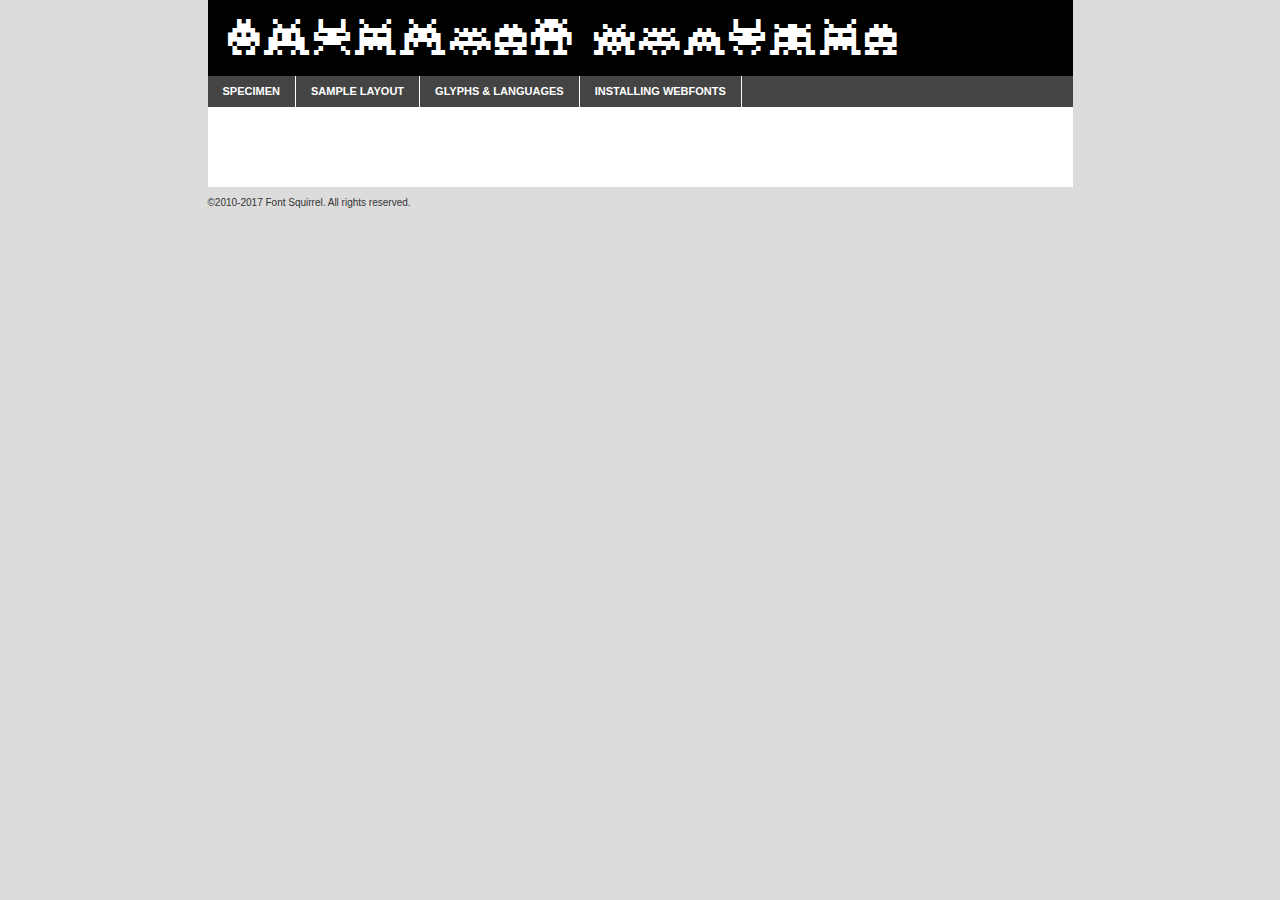
<file: css/invaders-font-collection/invaders-2504/invaders/invaders-6ry1-demo.html>
<!DOCTYPE html PUBLIC "-//W3C//DTD XHTML 1.0 Transitional//EN"
        "http://www.w3.org/TR/xhtml1/DTD/xhtml1-transitional.dtd">

<html xmlns="http://www.w3.org/1999/xhtml" xml:lang="en" lang="en">
<head>
    <meta http-equiv="Content-Type" content="text/html; charset=utf-8"/>
    <script src="http://ajax.googleapis.com/ajax/libs/jquery/1.7.2/jquery.min.js" type="text/javascript" charset="utf-8"></script>
    <script type="text/javascript">
		(function($) {
			$.fn.easyTabs = function(option) {
				var param = jQuery.extend({ fadeSpeed: 'fast', defaultContent: 1, activeClass: 'active' }, option);
				$(this).each(function() {
					var thisId = '#' + this.id;
					if ( param.defaultContent == '' )
					{
						param.defaultContent = 1;
					}
					if ( typeof param.defaultContent == 'number' )
					{
						var defaultTab = $(thisId + ' .tabs li:eq(' + (param.defaultContent - 1) + ') a').attr('href').substr(1);
					}
					else
					{
						var defaultTab = param.defaultContent;
					}
					$(thisId + ' .tabs li a').each(function() {
						var tabToHide = $(this).attr('href').substr(1);
						$('#' + tabToHide).addClass('easytabs-tab-content');
					});
					hideAll();
					changeContent(defaultTab);

					function hideAll() {$(thisId + ' .easytabs-tab-content').hide();}

					function changeContent(tabId)
					{
						hideAll();
						$(thisId + ' .tabs li').removeClass(param.activeClass);
						$(thisId + ' .tabs li a[href=#' + tabId + ']').closest('li').addClass(param.activeClass);
						if ( param.fadeSpeed != 'none' )
						{
							$(thisId + ' #' + tabId).fadeIn(param.fadeSpeed);
						}
						else
						{
							$(thisId + ' #' + tabId).show();
						}
					}

					$(thisId + ' .tabs li').click(function() {
						var tabId = $(this).find('a').attr('href').substr(1);
						changeContent(tabId);
						return false;
					});
				});
			}
		})(jQuery);
    </script>
    <link rel="stylesheet" href="specimen_files/specimen_stylesheet.css" type="text/css" charset="utf-8"/>
    <link rel="stylesheet" href="stylesheet.css" type="text/css" charset="utf-8"/>

    <style type="text/css">
        		body {
			font-family: 'invadersregular';
        		}

            </style>

    <title>Invaders Regular Specimen</title>


    <script type="text/javascript" charset="utf-8">
		$(document).ready(function() {
			$('#container').easyTabs({ defaultContent: 1 });
		});
    </script>
</head>

<body>
<div id="container">
    <div id="header">
		Invaders Regular    </div>
    <ul class="tabs">
        <li><a href="#specimen">Specimen</a></li>
        <li><a href="#layout">Sample Layout</a></li>
		        <li><a href="#glyphs">Glyphs &amp; Languages</a></li>
        <li><a href="#installing">Installing Webfonts</a></li>

    </ul>

    <div id="main_content">


        <div id="specimen">

            <div class="section">
                <div class="grid12 firstcol">
                    <div class="huge">AaBb</div>
                </div>
            </div>

            <div class="section">
                <div class="glyph_range">A&#x200B;B&#x200b;C&#x200b;D&#x200b;E&#x200b;F&#x200b;G&#x200b;H&#x200b;I&#x200b;J&#x200b;K&#x200b;L&#x200b;M&#x200b;N&#x200b;O&#x200b;P&#x200b;Q&#x200b;R&#x200b;S&#x200b;T&#x200b;U&#x200b;V&#x200b;W&#x200b;X&#x200b;Y&#x200b;Z&#x200b;a&#x200b;b&#x200b;c&#x200b;d&#x200b;e&#x200b;f&#x200b;g&#x200b;h&#x200b;i&#x200b;j&#x200b;k&#x200b;l&#x200b;m&#x200b;n&#x200b;o&#x200b;p&#x200b;q&#x200b;r&#x200b;s&#x200b;t&#x200b;u&#x200b;v&#x200b;w&#x200b;x&#x200b;y&#x200b;z&#x200b;1&#x200b;2&#x200b;3&#x200b;4&#x200b;5&#x200b;6&#x200b;7&#x200b;8&#x200b;9&#x200b;0&#x200b;&amp;&#x200b;.&#x200b;,&#x200b;?&#x200b;!&#x200b;&#64;&#x200b;(&#x200b;)&#x200b;#&#x200b;$&#x200b;%&#x200b;*&#x200b;+&#x200b;-&#x200b;=&#x200b;:&#x200b;;</div>
            </div>
            <div class="section">
                <div class="grid12 firstcol">
                    <table class="sample_table">
                        <tr>
                            <td>10</td>
                            <td class="size10">abcdefghijklmnopqrstuvwxyzABCDEFGHIJKLMNOPQRSTUVWXYZ0123456789abcdefghijklmnopqrstuvwxyzABCDEFGHIJKLMNOPQRSTUVWXYZ0123456789abcdefghijklmnopqrstuvwxyzABCDEFGHIJKLMNOPQRSTUVWXYZ</td>
                        </tr>
                        <tr>
                            <td>11</td>
                            <td class="size11">abcdefghijklmnopqrstuvwxyzABCDEFGHIJKLMNOPQRSTUVWXYZ0123456789abcdefghijklmnopqrstuvwxyzABCDEFGHIJKLMNOPQRSTUVWXYZ0123456789abcdefghijklmnopqrstuvwxyzABCDEFGHIJKLMNOPQRSTUVWXYZ</td>
                        </tr>
                        <tr>
                            <td>12</td>
                            <td class="size12">abcdefghijklmnopqrstuvwxyzABCDEFGHIJKLMNOPQRSTUVWXYZ0123456789abcdefghijklmnopqrstuvwxyzABCDEFGHIJKLMNOPQRSTUVWXYZ0123456789abcdefghijklmnopqrstuvwxyzABCDEFGHIJKLMNOPQRSTUVWXYZ</td>
                        </tr>
                        <tr>
                            <td>13</td>
                            <td class="size13">abcdefghijklmnopqrstuvwxyzABCDEFGHIJKLMNOPQRSTUVWXYZ0123456789abcdefghijklmnopqrstuvwxyzABCDEFGHIJKLMNOPQRSTUVWXYZ0123456789abcdefghijklmnopqrstuvwxyzABCDEFGHIJKLMNOPQRSTUVWXYZ</td>
                        </tr>
                        <tr>
                            <td>14</td>
                            <td class="size14">abcdefghijklmnopqrstuvwxyzABCDEFGHIJKLMNOPQRSTUVWXYZ0123456789abcdefghijklmnopqrstuvwxyzABCDEFGHIJKLMNOPQRSTUVWXYZ0123456789abcdefghijklmnopqrstuvwxyzABCDEFGHIJKLMNOPQRSTUVWXYZ</td>
                        </tr>
                        <tr>
                            <td>16</td>
                            <td class="size16">abcdefghijklmnopqrstuvwxyzABCDEFGHIJKLMNOPQRSTUVWXYZ0123456789abcdefghijklmnopqrstuvwxyzABCDEFGHIJKLMNOPQRSTUVWXYZ</td>
                        </tr>
                        <tr>
                            <td>18</td>
                            <td class="size18">abcdefghijklmnopqrstuvwxyzABCDEFGHIJKLMNOPQRSTUVWXYZ0123456789abcdefghijklmnopqrstuvwxyzABCDEFGHIJKLMNOPQRSTUVWXYZ</td>
                        </tr>
                        <tr>
                            <td>20</td>
                            <td class="size20">abcdefghijklmnopqrstuvwxyzABCDEFGHIJKLMNOPQRSTUVWXYZ0123456789abcdefghijklmnopqrstuvwxyzABCDEFGHIJKLMNOPQRSTUVWXYZ</td>
                        </tr>
                        <tr>
                            <td>24</td>
                            <td class="size24">abcdefghijklmnopqrstuvwxyzABCDEFGHIJKLMNOPQRSTUVWXYZ0123456789abcdefghijklmnopqrstuvwxyzABCDEFGHIJKLMNOPQRSTUVWXYZ</td>
                        </tr>
                        <tr>
                            <td>30</td>
                            <td class="size30">abcdefghijklmnopqrstuvwxyzABCDEFGHIJKLMNOPQRSTUVWXYZ0123456789abcdefghijklmnopqrstuvwxyzABCDEFGHIJKLMNOPQRSTUVWXYZ</td>
                        </tr>
                        <tr>
                            <td>36</td>
                            <td class="size36">abcdefghijklmnopqrstuvwxyzABCDEFGHIJKLMNOPQRSTUVWXYZ0123456789abcdefghijklmnopqrstuvwxyzABCDEFGHIJKLMNOPQRSTUVWXYZ</td>
                        </tr>
                        <tr>
                            <td>48</td>
                            <td class="size48">abcdefghijklmnopqrstuvwxyzABCDEFGHIJKLMNOPQRSTUVWXYZ0123456789abcdefghijklmnopqrstuvwxyzABCDEFGHIJKLMNOPQRSTUVWXYZ</td>
                        </tr>
                        <tr>
                            <td>60</td>
                            <td class="size60">abcdefghijklmnopqrstuvwxyzABCDEFGHIJKLMNOPQRSTUVWXYZ0123456789abcdefghijklmnopqrstuvwxyzABCDEFGHIJKLMNOPQRSTUVWXYZ</td>
                        </tr>
                        <tr>
                            <td>72</td>
                            <td class="size72">abcdefghijklmnopqrstuvwxyzABCDEFGHIJKLMNOPQRSTUVWXYZ0123456789abcdefghijklmnopqrstuvwxyzABCDEFGHIJKLMNOPQRSTUVWXYZ</td>
                        </tr>
                        <tr>
                            <td>90</td>
                            <td class="size90">abcdefghijklmnopqrstuvwxyzABCDEFGHIJKLMNOPQRSTUVWXYZ0123456789abcdefghijklmnopqrstuvwxyzABCDEFGHIJKLMNOPQRSTUVWXYZ</td>
                        </tr>
                    </table>

                </div>

            </div>


            <div class="section" id="bodycomparison">


                <div id="xheight">
                    <div class="fontbody">&#x25FC;&#x25FC;&#x25FC;&#x25FC;&#x25FC;&#x25FC;&#x25FC;&#x25FC;&#x25FC;&#x25FC;&#x25FC;&#x25FC;&#x25FC;&#x25FC;&#x25FC;&#x25FC;&#x25FC;&#x25FC;&#x25FC;&#x25FC;&#x25FC;&#x25FC;&#x25FC;&#x25FC;&#x25FC;&#x25FC;&#x25FC;&#x25FC;&#x25FC;&#x25FC;&#x25FC;&#x25FC;&#x25FC;&#x25FC;&#x25FC;&#x25FC;&#x25FC;&#x25FC;&#x25FC;&#x25FC;&#x25FC;&#x25FC;&#x25FC;&#x25FC;&#x25FC;&#x25FC;&#x25FC;&#x25FC;&#x25FC;&#x25FC;&#x25FC;&#x25FC;&#x25FC;&#x25FC;&#x25FC;&#x25FC;&#x25FC;&#x25FC;&#x25FC;&#x25FC;&#x25FC;&#x25FC;&#x25FC;&#x25FC;&#x25FC;&#x25FC;&#x25FC;&#x25FC;&#x25FC;&#x25FC;&#x25FC;&#x25FC;&#x25FC;&#x25FC;&#x25FC;&#x25FC;&#x25FC;&#x25FC;&#x25FC;&#x25FC;&#x25FC;&#x25FC;&#x25FC;&#x25FC;&#x25FC;&#x25FC;&#x25FC;&#x25FC;&#x25FC;&#x25FC;&#x25FC;&#x25FC;&#x25FC;&#x25FC;&#x25FC;&#x25FC;&#x25FC;&#x25FC;&#x25FC;body</div>
                    <div class="arialbody">body</div>
                    <div class="verdanabody">body</div>
                    <div class="georgiabody">body</div>
                </div>
                <div class="fontbody" style="z-index:1">
                    body<span>Invaders Regular</span>
                </div>
                <div class="arialbody" style="z-index:1">
                    body<span>Arial</span>
                </div>
                <div class="verdanabody" style="z-index:1">
                    body<span>Verdana</span>
                </div>
                <div class="georgiabody" style="z-index:1">
                    body<span>Georgia</span>
                </div>


            </div>


            <div class="section psample psample_row1" id="">

                <div class="grid2 firstcol">
                    <p class="size10"><span>10.</span>Aenean lacinia bibendum nulla sed consectetur. Fusce dapibus, tellus ac cursus commodo, tortor mauris condimentum nibh, ut fermentum massa justo sit amet risus. Nullam id dolor id nibh ultricies vehicula ut id elit. Cum sociis natoque penatibus et magnis dis parturient montes, nascetur ridiculus mus. Nulla vitae elit libero, a pharetra augue.</p>

                </div>
                <div class="grid3">
                    <p class="size11"><span>11.</span>Aenean lacinia bibendum nulla sed consectetur. Fusce dapibus, tellus ac cursus commodo, tortor mauris condimentum nibh, ut fermentum massa justo sit amet risus. Nullam id dolor id nibh ultricies vehicula ut id elit. Cum sociis natoque penatibus et magnis dis parturient montes, nascetur ridiculus mus. Nulla vitae elit libero, a pharetra augue.</p>

                </div>
                <div class="grid3">
                    <p class="size12"><span>12.</span>Aenean lacinia bibendum nulla sed consectetur. Fusce dapibus, tellus ac cursus commodo, tortor mauris condimentum nibh, ut fermentum massa justo sit amet risus. Nullam id dolor id nibh ultricies vehicula ut id elit. Cum sociis natoque penatibus et magnis dis parturient montes, nascetur ridiculus mus. Nulla vitae elit libero, a pharetra augue.</p>

                </div>
                <div class="grid4">
                    <p class="size13"><span>13.</span>Aenean lacinia bibendum nulla sed consectetur. Fusce dapibus, tellus ac cursus commodo, tortor mauris condimentum nibh, ut fermentum massa justo sit amet risus. Nullam id dolor id nibh ultricies vehicula ut id elit. Cum sociis natoque penatibus et magnis dis parturient montes, nascetur ridiculus mus. Nulla vitae elit libero, a pharetra augue.</p>

                </div>
                <div class="white_blend"></div>

            </div>
            <div class="section psample psample_row2" id="">
                <div class="grid3 firstcol">
                    <p class="size14"><span>14.</span>Aenean lacinia bibendum nulla sed consectetur. Fusce dapibus, tellus ac cursus commodo, tortor mauris condimentum nibh, ut fermentum massa justo sit amet risus. Nullam id dolor id nibh ultricies vehicula ut id elit. Cum sociis natoque penatibus et magnis dis parturient montes, nascetur ridiculus mus. Nulla vitae elit libero, a pharetra augue.</p>

                </div>
                <div class="grid4">
                    <p class="size16"><span>16.</span>Aenean lacinia bibendum nulla sed consectetur. Fusce dapibus, tellus ac cursus commodo, tortor mauris condimentum nibh, ut fermentum massa justo sit amet risus. Nullam id dolor id nibh ultricies vehicula ut id elit. Cum sociis natoque penatibus et magnis dis parturient montes, nascetur ridiculus mus. Nulla vitae elit libero, a pharetra augue.</p>

                </div>
                <div class="grid5">
                    <p class="size18"><span>18.</span>Aenean lacinia bibendum nulla sed consectetur. Fusce dapibus, tellus ac cursus commodo, tortor mauris condimentum nibh, ut fermentum massa justo sit amet risus. Nullam id dolor id nibh ultricies vehicula ut id elit. Cum sociis natoque penatibus et magnis dis parturient montes, nascetur ridiculus mus. Nulla vitae elit libero, a pharetra augue.</p>

                </div>

                <div class="white_blend"></div>

            </div>

            <div class="section psample psample_row3" id="">
                <div class="grid5 firstcol">
                    <p class="size20"><span>20.</span>Aenean lacinia bibendum nulla sed consectetur. Fusce dapibus, tellus ac cursus commodo, tortor mauris condimentum nibh, ut fermentum massa justo sit amet risus. Nullam id dolor id nibh ultricies vehicula ut id elit. Cum sociis natoque penatibus et magnis dis parturient montes, nascetur ridiculus mus. Nulla vitae elit libero, a pharetra augue.</p>
                </div>
                <div class="grid7">
                    <p class="size24"><span>24.</span>Aenean lacinia bibendum nulla sed consectetur. Fusce dapibus, tellus ac cursus commodo, tortor mauris condimentum nibh, ut fermentum massa justo sit amet risus. Nullam id dolor id nibh ultricies vehicula ut id elit. Cum sociis natoque penatibus et magnis dis parturient montes, nascetur ridiculus mus. Nulla vitae elit libero, a pharetra augue.</p>
                </div>

                <div class="white_blend"></div>

            </div>

            <div class="section psample psample_row4" id="">
                <div class="grid12 firstcol">
                    <p class="size30"><span>30.</span>Aenean lacinia bibendum nulla sed consectetur. Fusce dapibus, tellus ac cursus commodo, tortor mauris condimentum nibh, ut fermentum massa justo sit amet risus. Nullam id dolor id nibh ultricies vehicula ut id elit. Cum sociis natoque penatibus et magnis dis parturient montes, nascetur ridiculus mus. Nulla vitae elit libero, a pharetra augue.</p>
                </div>
                <div class="white_blend"></div>

            </div>


            <div class="section psample psample_row1 fullreverse">
                <div class="grid2 firstcol">
                    <p class="size10"><span>10.</span>Aenean lacinia bibendum nulla sed consectetur. Fusce dapibus, tellus ac cursus commodo, tortor mauris condimentum nibh, ut fermentum massa justo sit amet risus. Nullam id dolor id nibh ultricies vehicula ut id elit. Cum sociis natoque penatibus et magnis dis parturient montes, nascetur ridiculus mus. Nulla vitae elit libero, a pharetra augue.</p>

                </div>
                <div class="grid3">
                    <p class="size11"><span>11.</span>Aenean lacinia bibendum nulla sed consectetur. Fusce dapibus, tellus ac cursus commodo, tortor mauris condimentum nibh, ut fermentum massa justo sit amet risus. Nullam id dolor id nibh ultricies vehicula ut id elit. Cum sociis natoque penatibus et magnis dis parturient montes, nascetur ridiculus mus. Nulla vitae elit libero, a pharetra augue.</p>

                </div>
                <div class="grid3">
                    <p class="size12"><span>12.</span>Aenean lacinia bibendum nulla sed consectetur. Fusce dapibus, tellus ac cursus commodo, tortor mauris condimentum nibh, ut fermentum massa justo sit amet risus. Nullam id dolor id nibh ultricies vehicula ut id elit. Cum sociis natoque penatibus et magnis dis parturient montes, nascetur ridiculus mus. Nulla vitae elit libero, a pharetra augue.</p>

                </div>
                <div class="grid4">
                    <p class="size13"><span>13.</span>Aenean lacinia bibendum nulla sed consectetur. Fusce dapibus, tellus ac cursus commodo, tortor mauris condimentum nibh, ut fermentum massa justo sit amet risus. Nullam id dolor id nibh ultricies vehicula ut id elit. Cum sociis natoque penatibus et magnis dis parturient montes, nascetur ridiculus mus. Nulla vitae elit libero, a pharetra augue.</p>

                </div>
                <div class="black_blend"></div>

            </div>

            <div class="section psample psample_row2 fullreverse">
                <div class="grid3 firstcol">
                    <p class="size14"><span>14.</span>Aenean lacinia bibendum nulla sed consectetur. Fusce dapibus, tellus ac cursus commodo, tortor mauris condimentum nibh, ut fermentum massa justo sit amet risus. Nullam id dolor id nibh ultricies vehicula ut id elit. Cum sociis natoque penatibus et magnis dis parturient montes, nascetur ridiculus mus. Nulla vitae elit libero, a pharetra augue.</p>

                </div>
                <div class="grid4">
                    <p class="size16"><span>16.</span>Aenean lacinia bibendum nulla sed consectetur. Fusce dapibus, tellus ac cursus commodo, tortor mauris condimentum nibh, ut fermentum massa justo sit amet risus. Nullam id dolor id nibh ultricies vehicula ut id elit. Cum sociis natoque penatibus et magnis dis parturient montes, nascetur ridiculus mus. Nulla vitae elit libero, a pharetra augue.</p>

                </div>
                <div class="grid5">
                    <p class="size18"><span>18.</span>Aenean lacinia bibendum nulla sed consectetur. Fusce dapibus, tellus ac cursus commodo, tortor mauris condimentum nibh, ut fermentum massa justo sit amet risus. Nullam id dolor id nibh ultricies vehicula ut id elit. Cum sociis natoque penatibus et magnis dis parturient montes, nascetur ridiculus mus. Nulla vitae elit libero, a pharetra augue.</p>

                </div>
                <div class="black_blend"></div>

            </div>

            <div class="section psample fullreverse psample_row3" id="">
                <div class="grid5 firstcol">
                    <p class="size20"><span>20.</span>Aenean lacinia bibendum nulla sed consectetur. Fusce dapibus, tellus ac cursus commodo, tortor mauris condimentum nibh, ut fermentum massa justo sit amet risus. Nullam id dolor id nibh ultricies vehicula ut id elit. Cum sociis natoque penatibus et magnis dis parturient montes, nascetur ridiculus mus. Nulla vitae elit libero, a pharetra augue.</p>
                </div>
                <div class="grid7">
                    <p class="size24"><span>24.</span>Aenean lacinia bibendum nulla sed consectetur. Fusce dapibus, tellus ac cursus commodo, tortor mauris condimentum nibh, ut fermentum massa justo sit amet risus. Nullam id dolor id nibh ultricies vehicula ut id elit. Cum sociis natoque penatibus et magnis dis parturient montes, nascetur ridiculus mus. Nulla vitae elit libero, a pharetra augue.</p>
                </div>

                <div class="black_blend"></div>

            </div>

            <div class="section psample fullreverse psample_row4" id="" style="border-bottom: 20px #000 solid;">
                <div class="grid12 firstcol">
                    <p class="size30"><span>30.</span>Aenean lacinia bibendum nulla sed consectetur. Fusce dapibus, tellus ac cursus commodo, tortor mauris condimentum nibh, ut fermentum massa justo sit amet risus. Nullam id dolor id nibh ultricies vehicula ut id elit. Cum sociis natoque penatibus et magnis dis parturient montes, nascetur ridiculus mus. Nulla vitae elit libero, a pharetra augue.</p>
                </div>
                <div class="black_blend"></div>

            </div>


        </div>

        <div id="layout">

            <div class="section">

                <div class="grid12 firstcol">
                    <h1>Lorem Ipsum Dolor</h1>
                    <h2>Etiam porta sem malesuada magna mollis euismod</h2>

                    <p class="byline">By <a href="#link">Aenean Lacinia</a></p>
                </div>
            </div>
            <div class="section">
                <div class="grid8 firstcol">
                    <p class="large">Donec sed odio dui. Morbi leo risus, porta ac consectetur ac, vestibulum at eros. Fusce dapibus, tellus ac cursus commodo, tortor mauris condimentum nibh, ut fermentum massa justo sit amet risus. </p>


                    <h3>Pellentesque ornare sem</h3>

                    <p>Maecenas sed diam eget risus varius blandit sit amet non magna. Maecenas faucibus mollis interdum. Donec ullamcorper nulla non metus auctor fringilla. Nullam id dolor id nibh ultricies vehicula ut id elit. Nullam id dolor id nibh ultricies vehicula ut id elit. </p>

                    <p>Aenean eu leo quam. Pellentesque ornare sem lacinia quam venenatis vestibulum. Lorem ipsum dolor sit amet, consectetur adipiscing elit. Cum sociis natoque penatibus et magnis dis parturient montes, nascetur ridiculus mus. </p>

                    <p>Nulla vitae elit libero, a pharetra augue. Praesent commodo cursus magna, vel scelerisque nisl consectetur et. Aenean lacinia bibendum nulla sed consectetur. </p>

                    <p>Nullam quis risus eget urna mollis ornare vel eu leo. Nullam quis risus eget urna mollis ornare vel eu leo. Maecenas sed diam eget risus varius blandit sit amet non magna. Donec ullamcorper nulla non metus auctor fringilla. </p>

                    <h3>Cras mattis consectetur</h3>

                    <p>Aenean eu leo quam. Pellentesque ornare sem lacinia quam venenatis vestibulum. Aenean lacinia bibendum nulla sed consectetur. Integer posuere erat a ante venenatis dapibus posuere velit aliquet. Cras mattis consectetur purus sit amet fermentum. </p>

                    <p>Nullam id dolor id nibh ultricies vehicula ut id elit. Nullam quis risus eget urna mollis ornare vel eu leo. Cras mattis consectetur purus sit amet fermentum.</p>
                </div>

                <div class="grid4 sidebar">

                    <div class="box reverse">
                        <p class="last">Nullam quis risus eget urna mollis ornare vel eu leo. Donec ullamcorper nulla non metus auctor fringilla. Cras mattis consectetur purus sit amet fermentum. Sed posuere consectetur est at lobortis. Lorem ipsum dolor sit amet, consectetur adipiscing elit. </p>
                    </div>

                    <p class="caption">Maecenas sed diam eget risus varius.</p>

                    <p>Vestibulum id ligula porta felis euismod semper. Integer posuere erat a ante venenatis dapibus posuere velit aliquet. Vestibulum id ligula porta felis euismod semper. Sed posuere consectetur est at lobortis. Maecenas sed diam eget risus varius blandit sit amet non magna. Fusce dapibus, tellus ac cursus commodo, tortor mauris condimentum nibh, ut fermentum massa justo sit amet risus. </p>


                    <p>Duis mollis, est non commodo luctus, nisi erat porttitor ligula, eget lacinia odio sem nec elit. Aenean lacinia bibendum nulla sed consectetur. Vivamus sagittis lacus vel augue laoreet rutrum faucibus dolor auctor. Aenean lacinia bibendum nulla sed consectetur. Nullam quis risus eget urna mollis ornare vel eu leo. </p>

                    <p>Praesent commodo cursus magna, vel scelerisque nisl consectetur et. Donec ullamcorper nulla non metus auctor fringilla. Maecenas faucibus mollis interdum. Fusce dapibus, tellus ac cursus commodo, tortor mauris condimentum nibh, ut fermentum massa justo sit amet risus. </p>

                </div>
            </div>

        </div>


		

        <div id="glyphs">
            <div class="section">
                <div class="grid12 firstcol">

                    <h1>Language Support</h1>
                    <p>The subset of Invaders Regular in this kit supports the following languages:<br/>

						English, Arrernte, Bislama, Cebuano, Fijian, Gilbertese, Hmong, Ibanag, Iloko_ilokano, Interglossa_glosa, Interlingua, Lojban, Norfolk_pitcairnese, Oromo, Rotokas, Seychelles_creole, Shona, Somali, Southern_ndebele, Swahili, Swati_swazi, Tok_pisin, Warlpiri, Xhosa, Zulu, Latinbasic, Demo                    </p>
                    <h1>Glyph Chart</h1>
                    <p>The subset of Invaders Regular in this kit includes all the glyphs listed below. Unicode entities are included above each glyph to help you insert individual characters into your layout.</p>
                    <div id="glyph_chart">

																				                                <div><p>&amp;#13;</p>&#13;</div>
																				                                <div><p>&amp;#32;</p>&#32;</div>
																				                                <div><p>&amp;#33;</p>&#33;</div>
																				                                <div><p>&amp;#34;</p>&#34;</div>
																				                                <div><p>&amp;#35;</p>&#35;</div>
																				                                <div><p>&amp;#36;</p>&#36;</div>
																				                                <div><p>&amp;#37;</p>&#37;</div>
																				                                <div><p>&amp;#38;</p>&#38;</div>
																				                                <div><p>&amp;#39;</p>&#39;</div>
																				                                <div><p>&amp;#40;</p>&#40;</div>
																				                                <div><p>&amp;#41;</p>&#41;</div>
																				                                <div><p>&amp;#42;</p>&#42;</div>
																				                                <div><p>&amp;#43;</p>&#43;</div>
																				                                <div><p>&amp;#44;</p>&#44;</div>
																				                                <div><p>&amp;#45;</p>&#45;</div>
																				                                <div><p>&amp;#46;</p>&#46;</div>
																				                                <div><p>&amp;#47;</p>&#47;</div>
																				                                <div><p>&amp;#48;</p>&#48;</div>
																				                                <div><p>&amp;#49;</p>&#49;</div>
																				                                <div><p>&amp;#50;</p>&#50;</div>
																				                                <div><p>&amp;#51;</p>&#51;</div>
																				                                <div><p>&amp;#52;</p>&#52;</div>
																				                                <div><p>&amp;#53;</p>&#53;</div>
																				                                <div><p>&amp;#54;</p>&#54;</div>
																				                                <div><p>&amp;#55;</p>&#55;</div>
																				                                <div><p>&amp;#56;</p>&#56;</div>
																				                                <div><p>&amp;#57;</p>&#57;</div>
																				                                <div><p>&amp;#58;</p>&#58;</div>
																				                                <div><p>&amp;#59;</p>&#59;</div>
																				                                <div><p>&amp;#60;</p>&#60;</div>
																				                                <div><p>&amp;#61;</p>&#61;</div>
																				                                <div><p>&amp;#62;</p>&#62;</div>
																				                                <div><p>&amp;#63;</p>&#63;</div>
																				                                <div><p>&amp;#64;</p>&#64;</div>
																				                                <div><p>&amp;#65;</p>&#65;</div>
																				                                <div><p>&amp;#66;</p>&#66;</div>
																				                                <div><p>&amp;#67;</p>&#67;</div>
																				                                <div><p>&amp;#68;</p>&#68;</div>
																				                                <div><p>&amp;#69;</p>&#69;</div>
																				                                <div><p>&amp;#70;</p>&#70;</div>
																				                                <div><p>&amp;#71;</p>&#71;</div>
																				                                <div><p>&amp;#72;</p>&#72;</div>
																				                                <div><p>&amp;#73;</p>&#73;</div>
																				                                <div><p>&amp;#74;</p>&#74;</div>
																				                                <div><p>&amp;#75;</p>&#75;</div>
																				                                <div><p>&amp;#76;</p>&#76;</div>
																				                                <div><p>&amp;#77;</p>&#77;</div>
																				                                <div><p>&amp;#78;</p>&#78;</div>
																				                                <div><p>&amp;#79;</p>&#79;</div>
																				                                <div><p>&amp;#80;</p>&#80;</div>
																				                                <div><p>&amp;#81;</p>&#81;</div>
																				                                <div><p>&amp;#82;</p>&#82;</div>
																				                                <div><p>&amp;#83;</p>&#83;</div>
																				                                <div><p>&amp;#84;</p>&#84;</div>
																				                                <div><p>&amp;#85;</p>&#85;</div>
																				                                <div><p>&amp;#86;</p>&#86;</div>
																				                                <div><p>&amp;#87;</p>&#87;</div>
																				                                <div><p>&amp;#88;</p>&#88;</div>
																				                                <div><p>&amp;#89;</p>&#89;</div>
																				                                <div><p>&amp;#90;</p>&#90;</div>
																				                                <div><p>&amp;#91;</p>&#91;</div>
																				                                <div><p>&amp;#93;</p>&#93;</div>
																				                                <div><p>&amp;#94;</p>&#94;</div>
																				                                <div><p>&amp;#95;</p>&#95;</div>
																				                                <div><p>&amp;#97;</p>&#97;</div>
																				                                <div><p>&amp;#98;</p>&#98;</div>
																				                                <div><p>&amp;#99;</p>&#99;</div>
																				                                <div><p>&amp;#100;</p>&#100;</div>
																				                                <div><p>&amp;#101;</p>&#101;</div>
																				                                <div><p>&amp;#102;</p>&#102;</div>
																				                                <div><p>&amp;#103;</p>&#103;</div>
																				                                <div><p>&amp;#104;</p>&#104;</div>
																				                                <div><p>&amp;#105;</p>&#105;</div>
																				                                <div><p>&amp;#106;</p>&#106;</div>
																				                                <div><p>&amp;#107;</p>&#107;</div>
																				                                <div><p>&amp;#108;</p>&#108;</div>
																				                                <div><p>&amp;#109;</p>&#109;</div>
																				                                <div><p>&amp;#110;</p>&#110;</div>
																				                                <div><p>&amp;#111;</p>&#111;</div>
																				                                <div><p>&amp;#112;</p>&#112;</div>
																				                                <div><p>&amp;#113;</p>&#113;</div>
																				                                <div><p>&amp;#114;</p>&#114;</div>
																				                                <div><p>&amp;#115;</p>&#115;</div>
																				                                <div><p>&amp;#116;</p>&#116;</div>
																				                                <div><p>&amp;#117;</p>&#117;</div>
																				                                <div><p>&amp;#118;</p>&#118;</div>
																				                                <div><p>&amp;#119;</p>&#119;</div>
																				                                <div><p>&amp;#120;</p>&#120;</div>
																				                                <div><p>&amp;#121;</p>&#121;</div>
																				                                <div><p>&amp;#122;</p>&#122;</div>
																				                                <div><p>&amp;#123;</p>&#123;</div>
																				                                <div><p>&amp;#124;</p>&#124;</div>
																				                                <div><p>&amp;#125;</p>&#125;</div>
																				                                <div><p>&amp;#160;</p>&#160;</div>
																				                                <div><p>&amp;#163;</p>&#163;</div>
																				                                <div><p>&amp;#164;</p>&#164;</div>
																				                                <div><p>&amp;#173;</p>&#173;</div>
																				                                <div><p>&amp;#8192;</p>&#8192;</div>
																				                                <div><p>&amp;#8193;</p>&#8193;</div>
																				                                <div><p>&amp;#8194;</p>&#8194;</div>
																				                                <div><p>&amp;#8195;</p>&#8195;</div>
																				                                <div><p>&amp;#8196;</p>&#8196;</div>
																				                                <div><p>&amp;#8197;</p>&#8197;</div>
																				                                <div><p>&amp;#8198;</p>&#8198;</div>
																				                                <div><p>&amp;#8199;</p>&#8199;</div>
																				                                <div><p>&amp;#8200;</p>&#8200;</div>
																				                                <div><p>&amp;#8201;</p>&#8201;</div>
																				                                <div><p>&amp;#8202;</p>&#8202;</div>
																				                                <div><p>&amp;#8208;</p>&#8208;</div>
																				                                <div><p>&amp;#8209;</p>&#8209;</div>
																				                                <div><p>&amp;#8210;</p>&#8210;</div>
																				                                <div><p>&amp;#8211;</p>&#8211;</div>
																				                                <div><p>&amp;#8212;</p>&#8212;</div>
																				                                <div><p>&amp;#8239;</p>&#8239;</div>
																				                                <div><p>&amp;#8287;</p>&#8287;</div>
																				                                <div><p>&amp;#9724;</p>&#9724;</div>
																																													                    </div>
                </div>


            </div>
        </div>


        <div id="specs">

        </div>

        <div id="installing">
            <div class="section">
                <div class="grid7 firstcol">
                    <h1>Installing Webfonts</h1>

                    <p>Webfonts are supported by all major browser platforms but not all in the same way. There are currently four different font formats that must be included in order to target all browsers. This includes TTF, WOFF, EOT and SVG.</p>

                    <h2>1. Upload your webfonts</h2>
                    <p>You must upload your webfont kit to your website. They should be in or near the same directory as your CSS files.</p>

                    <h2>2. Include the webfont stylesheet</h2>
                    <p>A special CSS @font-face declaration helps the various browsers select the appropriate font it needs without causing you a bunch of headaches. Learn more about this syntax by reading the <a href="https://www.fontspring.com/blog/further-hardening-of-the-bulletproof-syntax">Fontspring blog post</a> about it. The code for it is as follows:</p>


                    <code>
                        @font-face{
                        font-family: 'MyWebFont';
                        src: url('WebFont.eot');
                        src: url('WebFont.eot?#iefix') format('embedded-opentype'),
                        url('WebFont.woff') format('woff'),
                        url('WebFont.ttf') format('truetype'),
                        url('WebFont.svg#webfont') format('svg');
                        }
                    </code>

                    <p>We've already gone ahead and generated the code for you. All you have to do is link to the stylesheet in your HTML, like this:</p>
                    <code>&lt;link rel=&quot;stylesheet&quot; href=&quot;stylesheet.css&quot; type=&quot;text/css&quot; charset=&quot;utf-8&quot; /&gt;</code>

                    <h2>3. Modify your own stylesheet</h2>
                    <p>To take advantage of your new fonts, you must tell your stylesheet to use them. Look at the original @font-face declaration above and find the property called "font-family." The name linked there will be what you use to reference the font. Prepend that webfont name to the font stack in the "font-family" property, inside the selector you want to change. For example:</p>
                    <code>p { font-family: 'WebFont', Arial, sans-serif; }</code>

                    <h2>4. Test</h2>
                    <p>Getting webfonts to work cross-browser <em>can</em> be tricky. Use the information in the sidebar to help you if you find that fonts aren't loading in a particular browser.</p>
                </div>

                <div class="grid5 sidebar">
                    <div class="box">
                        <h2>Troubleshooting<br/>Font-Face Problems</h2>
                        <p>Having trouble getting your webfonts to load in your new website? Here are some tips to sort out what might be the problem.</p>

                        <h3>Fonts not showing in any browser</h3>

                        <p>This sounds like you need to work on the plumbing. You either did not upload the fonts to the correct directory, or you did not link the fonts properly in the CSS. If you've confirmed that all this is correct and you still have a problem, take a look at your .htaccess file and see if requests are getting intercepted.</p>

                        <h3>Fonts not loading in iPhone or iPad</h3>

                        <p>The most common problem here is that you are serving the fonts from an IIS server. IIS refuses to serve files that have unknown MIME types. If that is the case, you must set the MIME type for SVG to "image/svg+xml" in the server settings. Follow these instructions from Microsoft if you need help.</p>

                        <h3>Fonts not loading in Firefox</h3>

                        <p>The primary reason for this failure? You are still using a version Firefox older than 3.5. So upgrade already! If that isn't it, then you are very likely serving fonts from a different domain. Firefox requires that all font assets be served from the same domain. Lastly it is possible that you need to add WOFF to your list of MIME types (if you are serving via IIS.)</p>

                        <h3>Fonts not loading in IE</h3>

                        <p>Are you looking at Internet Explorer on an actual Windows machine or are you cheating by using a service like Adobe BrowserLab? Many of these screenshot services do not render @font-face for IE. Best to test it on a real machine.</p>

                        <h3>Fonts not loading in IE9</h3>

                        <p>IE9, like Firefox, requires that fonts be served from the same domain as the website. Make sure that is the case.</p>
                    </div>
                </div>
            </div>

        </div>

    </div>
    <div id="footer">
        <p>&copy;2010-2017 Font Squirrel. All rights reserved.</p>
    </div>
</div>
</body>
</html>
</file>
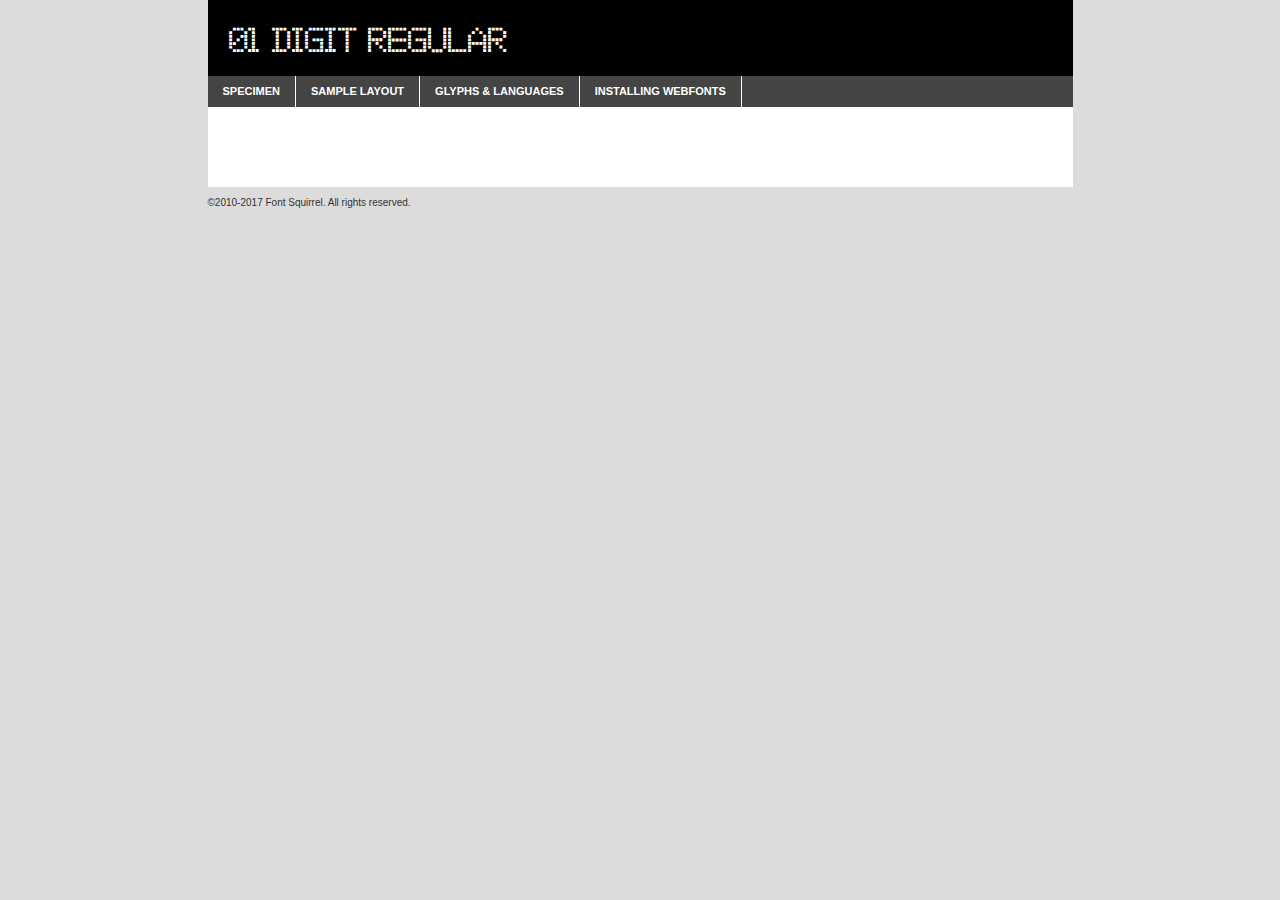
<file: css/invaders-font-collection/invaders-2504/webfontkit-01 digits/01_digit-demo.html>
<!DOCTYPE html PUBLIC "-//W3C//DTD XHTML 1.0 Transitional//EN"
        "http://www.w3.org/TR/xhtml1/DTD/xhtml1-transitional.dtd">

<html xmlns="http://www.w3.org/1999/xhtml" xml:lang="en" lang="en">
<head>
    <meta http-equiv="Content-Type" content="text/html; charset=utf-8"/>
    <script src="http://ajax.googleapis.com/ajax/libs/jquery/1.7.2/jquery.min.js" type="text/javascript" charset="utf-8"></script>
    <script type="text/javascript">
		(function($) {
			$.fn.easyTabs = function(option) {
				var param = jQuery.extend({ fadeSpeed: 'fast', defaultContent: 1, activeClass: 'active' }, option);
				$(this).each(function() {
					var thisId = '#' + this.id;
					if ( param.defaultContent == '' )
					{
						param.defaultContent = 1;
					}
					if ( typeof param.defaultContent == 'number' )
					{
						var defaultTab = $(thisId + ' .tabs li:eq(' + (param.defaultContent - 1) + ') a').attr('href').substr(1);
					}
					else
					{
						var defaultTab = param.defaultContent;
					}
					$(thisId + ' .tabs li a').each(function() {
						var tabToHide = $(this).attr('href').substr(1);
						$('#' + tabToHide).addClass('easytabs-tab-content');
					});
					hideAll();
					changeContent(defaultTab);

					function hideAll() {$(thisId + ' .easytabs-tab-content').hide();}

					function changeContent(tabId)
					{
						hideAll();
						$(thisId + ' .tabs li').removeClass(param.activeClass);
						$(thisId + ' .tabs li a[href=#' + tabId + ']').closest('li').addClass(param.activeClass);
						if ( param.fadeSpeed != 'none' )
						{
							$(thisId + ' #' + tabId).fadeIn(param.fadeSpeed);
						}
						else
						{
							$(thisId + ' #' + tabId).show();
						}
					}

					$(thisId + ' .tabs li').click(function() {
						var tabId = $(this).find('a').attr('href').substr(1);
						changeContent(tabId);
						return false;
					});
				});
			}
		})(jQuery);
    </script>
    <link rel="stylesheet" href="specimen_files/specimen_stylesheet.css" type="text/css" charset="utf-8"/>
    <link rel="stylesheet" href="stylesheet.css" type="text/css" charset="utf-8"/>

    <style type="text/css">
        		body {
			font-family: '01_digitregular';
        		}

            </style>

    <title>01 Digit Regular Specimen</title>


    <script type="text/javascript" charset="utf-8">
		$(document).ready(function() {
			$('#container').easyTabs({ defaultContent: 1 });
		});
    </script>
</head>

<body>
<div id="container">
    <div id="header">
		01 Digit Regular    </div>
    <ul class="tabs">
        <li><a href="#specimen">Specimen</a></li>
        <li><a href="#layout">Sample Layout</a></li>
		        <li><a href="#glyphs">Glyphs &amp; Languages</a></li>
        <li><a href="#installing">Installing Webfonts</a></li>

    </ul>

    <div id="main_content">


        <div id="specimen">

            <div class="section">
                <div class="grid12 firstcol">
                    <div class="huge">AaBb</div>
                </div>
            </div>

            <div class="section">
                <div class="glyph_range">A&#x200B;B&#x200b;C&#x200b;D&#x200b;E&#x200b;F&#x200b;G&#x200b;H&#x200b;I&#x200b;J&#x200b;K&#x200b;L&#x200b;M&#x200b;N&#x200b;O&#x200b;P&#x200b;Q&#x200b;R&#x200b;S&#x200b;T&#x200b;U&#x200b;V&#x200b;W&#x200b;X&#x200b;Y&#x200b;Z&#x200b;a&#x200b;b&#x200b;c&#x200b;d&#x200b;e&#x200b;f&#x200b;g&#x200b;h&#x200b;i&#x200b;j&#x200b;k&#x200b;l&#x200b;m&#x200b;n&#x200b;o&#x200b;p&#x200b;q&#x200b;r&#x200b;s&#x200b;t&#x200b;u&#x200b;v&#x200b;w&#x200b;x&#x200b;y&#x200b;z&#x200b;1&#x200b;2&#x200b;3&#x200b;4&#x200b;5&#x200b;6&#x200b;7&#x200b;8&#x200b;9&#x200b;0&#x200b;&amp;&#x200b;.&#x200b;,&#x200b;?&#x200b;!&#x200b;&#64;&#x200b;(&#x200b;)&#x200b;#&#x200b;$&#x200b;%&#x200b;*&#x200b;+&#x200b;-&#x200b;=&#x200b;:&#x200b;;</div>
            </div>
            <div class="section">
                <div class="grid12 firstcol">
                    <table class="sample_table">
                        <tr>
                            <td>10</td>
                            <td class="size10">abcdefghijklmnopqrstuvwxyzABCDEFGHIJKLMNOPQRSTUVWXYZ0123456789abcdefghijklmnopqrstuvwxyzABCDEFGHIJKLMNOPQRSTUVWXYZ0123456789abcdefghijklmnopqrstuvwxyzABCDEFGHIJKLMNOPQRSTUVWXYZ</td>
                        </tr>
                        <tr>
                            <td>11</td>
                            <td class="size11">abcdefghijklmnopqrstuvwxyzABCDEFGHIJKLMNOPQRSTUVWXYZ0123456789abcdefghijklmnopqrstuvwxyzABCDEFGHIJKLMNOPQRSTUVWXYZ0123456789abcdefghijklmnopqrstuvwxyzABCDEFGHIJKLMNOPQRSTUVWXYZ</td>
                        </tr>
                        <tr>
                            <td>12</td>
                            <td class="size12">abcdefghijklmnopqrstuvwxyzABCDEFGHIJKLMNOPQRSTUVWXYZ0123456789abcdefghijklmnopqrstuvwxyzABCDEFGHIJKLMNOPQRSTUVWXYZ0123456789abcdefghijklmnopqrstuvwxyzABCDEFGHIJKLMNOPQRSTUVWXYZ</td>
                        </tr>
                        <tr>
                            <td>13</td>
                            <td class="size13">abcdefghijklmnopqrstuvwxyzABCDEFGHIJKLMNOPQRSTUVWXYZ0123456789abcdefghijklmnopqrstuvwxyzABCDEFGHIJKLMNOPQRSTUVWXYZ0123456789abcdefghijklmnopqrstuvwxyzABCDEFGHIJKLMNOPQRSTUVWXYZ</td>
                        </tr>
                        <tr>
                            <td>14</td>
                            <td class="size14">abcdefghijklmnopqrstuvwxyzABCDEFGHIJKLMNOPQRSTUVWXYZ0123456789abcdefghijklmnopqrstuvwxyzABCDEFGHIJKLMNOPQRSTUVWXYZ0123456789abcdefghijklmnopqrstuvwxyzABCDEFGHIJKLMNOPQRSTUVWXYZ</td>
                        </tr>
                        <tr>
                            <td>16</td>
                            <td class="size16">abcdefghijklmnopqrstuvwxyzABCDEFGHIJKLMNOPQRSTUVWXYZ0123456789abcdefghijklmnopqrstuvwxyzABCDEFGHIJKLMNOPQRSTUVWXYZ</td>
                        </tr>
                        <tr>
                            <td>18</td>
                            <td class="size18">abcdefghijklmnopqrstuvwxyzABCDEFGHIJKLMNOPQRSTUVWXYZ0123456789abcdefghijklmnopqrstuvwxyzABCDEFGHIJKLMNOPQRSTUVWXYZ</td>
                        </tr>
                        <tr>
                            <td>20</td>
                            <td class="size20">abcdefghijklmnopqrstuvwxyzABCDEFGHIJKLMNOPQRSTUVWXYZ0123456789abcdefghijklmnopqrstuvwxyzABCDEFGHIJKLMNOPQRSTUVWXYZ</td>
                        </tr>
                        <tr>
                            <td>24</td>
                            <td class="size24">abcdefghijklmnopqrstuvwxyzABCDEFGHIJKLMNOPQRSTUVWXYZ0123456789abcdefghijklmnopqrstuvwxyzABCDEFGHIJKLMNOPQRSTUVWXYZ</td>
                        </tr>
                        <tr>
                            <td>30</td>
                            <td class="size30">abcdefghijklmnopqrstuvwxyzABCDEFGHIJKLMNOPQRSTUVWXYZ0123456789abcdefghijklmnopqrstuvwxyzABCDEFGHIJKLMNOPQRSTUVWXYZ</td>
                        </tr>
                        <tr>
                            <td>36</td>
                            <td class="size36">abcdefghijklmnopqrstuvwxyzABCDEFGHIJKLMNOPQRSTUVWXYZ0123456789abcdefghijklmnopqrstuvwxyzABCDEFGHIJKLMNOPQRSTUVWXYZ</td>
                        </tr>
                        <tr>
                            <td>48</td>
                            <td class="size48">abcdefghijklmnopqrstuvwxyzABCDEFGHIJKLMNOPQRSTUVWXYZ0123456789abcdefghijklmnopqrstuvwxyzABCDEFGHIJKLMNOPQRSTUVWXYZ</td>
                        </tr>
                        <tr>
                            <td>60</td>
                            <td class="size60">abcdefghijklmnopqrstuvwxyzABCDEFGHIJKLMNOPQRSTUVWXYZ0123456789abcdefghijklmnopqrstuvwxyzABCDEFGHIJKLMNOPQRSTUVWXYZ</td>
                        </tr>
                        <tr>
                            <td>72</td>
                            <td class="size72">abcdefghijklmnopqrstuvwxyzABCDEFGHIJKLMNOPQRSTUVWXYZ0123456789abcdefghijklmnopqrstuvwxyzABCDEFGHIJKLMNOPQRSTUVWXYZ</td>
                        </tr>
                        <tr>
                            <td>90</td>
                            <td class="size90">abcdefghijklmnopqrstuvwxyzABCDEFGHIJKLMNOPQRSTUVWXYZ0123456789abcdefghijklmnopqrstuvwxyzABCDEFGHIJKLMNOPQRSTUVWXYZ</td>
                        </tr>
                    </table>

                </div>

            </div>


            <div class="section" id="bodycomparison">


                <div id="xheight">
                    <div class="fontbody">&#x25FC;&#x25FC;&#x25FC;&#x25FC;&#x25FC;&#x25FC;&#x25FC;&#x25FC;&#x25FC;&#x25FC;&#x25FC;&#x25FC;&#x25FC;&#x25FC;&#x25FC;&#x25FC;&#x25FC;&#x25FC;&#x25FC;&#x25FC;&#x25FC;&#x25FC;&#x25FC;&#x25FC;&#x25FC;&#x25FC;&#x25FC;&#x25FC;&#x25FC;&#x25FC;&#x25FC;&#x25FC;&#x25FC;&#x25FC;&#x25FC;&#x25FC;&#x25FC;&#x25FC;&#x25FC;&#x25FC;&#x25FC;&#x25FC;&#x25FC;&#x25FC;&#x25FC;&#x25FC;&#x25FC;&#x25FC;&#x25FC;&#x25FC;&#x25FC;&#x25FC;&#x25FC;&#x25FC;&#x25FC;&#x25FC;&#x25FC;&#x25FC;&#x25FC;&#x25FC;&#x25FC;&#x25FC;&#x25FC;&#x25FC;&#x25FC;&#x25FC;&#x25FC;&#x25FC;&#x25FC;&#x25FC;&#x25FC;&#x25FC;&#x25FC;&#x25FC;&#x25FC;&#x25FC;&#x25FC;&#x25FC;&#x25FC;&#x25FC;&#x25FC;&#x25FC;&#x25FC;&#x25FC;&#x25FC;&#x25FC;&#x25FC;&#x25FC;&#x25FC;&#x25FC;&#x25FC;&#x25FC;&#x25FC;&#x25FC;&#x25FC;&#x25FC;&#x25FC;&#x25FC;&#x25FC;body</div>
                    <div class="arialbody">body</div>
                    <div class="verdanabody">body</div>
                    <div class="georgiabody">body</div>
                </div>
                <div class="fontbody" style="z-index:1">
                    body<span>01 Digit Regular</span>
                </div>
                <div class="arialbody" style="z-index:1">
                    body<span>Arial</span>
                </div>
                <div class="verdanabody" style="z-index:1">
                    body<span>Verdana</span>
                </div>
                <div class="georgiabody" style="z-index:1">
                    body<span>Georgia</span>
                </div>


            </div>


            <div class="section psample psample_row1" id="">

                <div class="grid2 firstcol">
                    <p class="size10"><span>10.</span>Aenean lacinia bibendum nulla sed consectetur. Fusce dapibus, tellus ac cursus commodo, tortor mauris condimentum nibh, ut fermentum massa justo sit amet risus. Nullam id dolor id nibh ultricies vehicula ut id elit. Cum sociis natoque penatibus et magnis dis parturient montes, nascetur ridiculus mus. Nulla vitae elit libero, a pharetra augue.</p>

                </div>
                <div class="grid3">
                    <p class="size11"><span>11.</span>Aenean lacinia bibendum nulla sed consectetur. Fusce dapibus, tellus ac cursus commodo, tortor mauris condimentum nibh, ut fermentum massa justo sit amet risus. Nullam id dolor id nibh ultricies vehicula ut id elit. Cum sociis natoque penatibus et magnis dis parturient montes, nascetur ridiculus mus. Nulla vitae elit libero, a pharetra augue.</p>

                </div>
                <div class="grid3">
                    <p class="size12"><span>12.</span>Aenean lacinia bibendum nulla sed consectetur. Fusce dapibus, tellus ac cursus commodo, tortor mauris condimentum nibh, ut fermentum massa justo sit amet risus. Nullam id dolor id nibh ultricies vehicula ut id elit. Cum sociis natoque penatibus et magnis dis parturient montes, nascetur ridiculus mus. Nulla vitae elit libero, a pharetra augue.</p>

                </div>
                <div class="grid4">
                    <p class="size13"><span>13.</span>Aenean lacinia bibendum nulla sed consectetur. Fusce dapibus, tellus ac cursus commodo, tortor mauris condimentum nibh, ut fermentum massa justo sit amet risus. Nullam id dolor id nibh ultricies vehicula ut id elit. Cum sociis natoque penatibus et magnis dis parturient montes, nascetur ridiculus mus. Nulla vitae elit libero, a pharetra augue.</p>

                </div>
                <div class="white_blend"></div>

            </div>
            <div class="section psample psample_row2" id="">
                <div class="grid3 firstcol">
                    <p class="size14"><span>14.</span>Aenean lacinia bibendum nulla sed consectetur. Fusce dapibus, tellus ac cursus commodo, tortor mauris condimentum nibh, ut fermentum massa justo sit amet risus. Nullam id dolor id nibh ultricies vehicula ut id elit. Cum sociis natoque penatibus et magnis dis parturient montes, nascetur ridiculus mus. Nulla vitae elit libero, a pharetra augue.</p>

                </div>
                <div class="grid4">
                    <p class="size16"><span>16.</span>Aenean lacinia bibendum nulla sed consectetur. Fusce dapibus, tellus ac cursus commodo, tortor mauris condimentum nibh, ut fermentum massa justo sit amet risus. Nullam id dolor id nibh ultricies vehicula ut id elit. Cum sociis natoque penatibus et magnis dis parturient montes, nascetur ridiculus mus. Nulla vitae elit libero, a pharetra augue.</p>

                </div>
                <div class="grid5">
                    <p class="size18"><span>18.</span>Aenean lacinia bibendum nulla sed consectetur. Fusce dapibus, tellus ac cursus commodo, tortor mauris condimentum nibh, ut fermentum massa justo sit amet risus. Nullam id dolor id nibh ultricies vehicula ut id elit. Cum sociis natoque penatibus et magnis dis parturient montes, nascetur ridiculus mus. Nulla vitae elit libero, a pharetra augue.</p>

                </div>

                <div class="white_blend"></div>

            </div>

            <div class="section psample psample_row3" id="">
                <div class="grid5 firstcol">
                    <p class="size20"><span>20.</span>Aenean lacinia bibendum nulla sed consectetur. Fusce dapibus, tellus ac cursus commodo, tortor mauris condimentum nibh, ut fermentum massa justo sit amet risus. Nullam id dolor id nibh ultricies vehicula ut id elit. Cum sociis natoque penatibus et magnis dis parturient montes, nascetur ridiculus mus. Nulla vitae elit libero, a pharetra augue.</p>
                </div>
                <div class="grid7">
                    <p class="size24"><span>24.</span>Aenean lacinia bibendum nulla sed consectetur. Fusce dapibus, tellus ac cursus commodo, tortor mauris condimentum nibh, ut fermentum massa justo sit amet risus. Nullam id dolor id nibh ultricies vehicula ut id elit. Cum sociis natoque penatibus et magnis dis parturient montes, nascetur ridiculus mus. Nulla vitae elit libero, a pharetra augue.</p>
                </div>

                <div class="white_blend"></div>

            </div>

            <div class="section psample psample_row4" id="">
                <div class="grid12 firstcol">
                    <p class="size30"><span>30.</span>Aenean lacinia bibendum nulla sed consectetur. Fusce dapibus, tellus ac cursus commodo, tortor mauris condimentum nibh, ut fermentum massa justo sit amet risus. Nullam id dolor id nibh ultricies vehicula ut id elit. Cum sociis natoque penatibus et magnis dis parturient montes, nascetur ridiculus mus. Nulla vitae elit libero, a pharetra augue.</p>
                </div>
                <div class="white_blend"></div>

            </div>


            <div class="section psample psample_row1 fullreverse">
                <div class="grid2 firstcol">
                    <p class="size10"><span>10.</span>Aenean lacinia bibendum nulla sed consectetur. Fusce dapibus, tellus ac cursus commodo, tortor mauris condimentum nibh, ut fermentum massa justo sit amet risus. Nullam id dolor id nibh ultricies vehicula ut id elit. Cum sociis natoque penatibus et magnis dis parturient montes, nascetur ridiculus mus. Nulla vitae elit libero, a pharetra augue.</p>

                </div>
                <div class="grid3">
                    <p class="size11"><span>11.</span>Aenean lacinia bibendum nulla sed consectetur. Fusce dapibus, tellus ac cursus commodo, tortor mauris condimentum nibh, ut fermentum massa justo sit amet risus. Nullam id dolor id nibh ultricies vehicula ut id elit. Cum sociis natoque penatibus et magnis dis parturient montes, nascetur ridiculus mus. Nulla vitae elit libero, a pharetra augue.</p>

                </div>
                <div class="grid3">
                    <p class="size12"><span>12.</span>Aenean lacinia bibendum nulla sed consectetur. Fusce dapibus, tellus ac cursus commodo, tortor mauris condimentum nibh, ut fermentum massa justo sit amet risus. Nullam id dolor id nibh ultricies vehicula ut id elit. Cum sociis natoque penatibus et magnis dis parturient montes, nascetur ridiculus mus. Nulla vitae elit libero, a pharetra augue.</p>

                </div>
                <div class="grid4">
                    <p class="size13"><span>13.</span>Aenean lacinia bibendum nulla sed consectetur. Fusce dapibus, tellus ac cursus commodo, tortor mauris condimentum nibh, ut fermentum massa justo sit amet risus. Nullam id dolor id nibh ultricies vehicula ut id elit. Cum sociis natoque penatibus et magnis dis parturient montes, nascetur ridiculus mus. Nulla vitae elit libero, a pharetra augue.</p>

                </div>
                <div class="black_blend"></div>

            </div>

            <div class="section psample psample_row2 fullreverse">
                <div class="grid3 firstcol">
                    <p class="size14"><span>14.</span>Aenean lacinia bibendum nulla sed consectetur. Fusce dapibus, tellus ac cursus commodo, tortor mauris condimentum nibh, ut fermentum massa justo sit amet risus. Nullam id dolor id nibh ultricies vehicula ut id elit. Cum sociis natoque penatibus et magnis dis parturient montes, nascetur ridiculus mus. Nulla vitae elit libero, a pharetra augue.</p>

                </div>
                <div class="grid4">
                    <p class="size16"><span>16.</span>Aenean lacinia bibendum nulla sed consectetur. Fusce dapibus, tellus ac cursus commodo, tortor mauris condimentum nibh, ut fermentum massa justo sit amet risus. Nullam id dolor id nibh ultricies vehicula ut id elit. Cum sociis natoque penatibus et magnis dis parturient montes, nascetur ridiculus mus. Nulla vitae elit libero, a pharetra augue.</p>

                </div>
                <div class="grid5">
                    <p class="size18"><span>18.</span>Aenean lacinia bibendum nulla sed consectetur. Fusce dapibus, tellus ac cursus commodo, tortor mauris condimentum nibh, ut fermentum massa justo sit amet risus. Nullam id dolor id nibh ultricies vehicula ut id elit. Cum sociis natoque penatibus et magnis dis parturient montes, nascetur ridiculus mus. Nulla vitae elit libero, a pharetra augue.</p>

                </div>
                <div class="black_blend"></div>

            </div>

            <div class="section psample fullreverse psample_row3" id="">
                <div class="grid5 firstcol">
                    <p class="size20"><span>20.</span>Aenean lacinia bibendum nulla sed consectetur. Fusce dapibus, tellus ac cursus commodo, tortor mauris condimentum nibh, ut fermentum massa justo sit amet risus. Nullam id dolor id nibh ultricies vehicula ut id elit. Cum sociis natoque penatibus et magnis dis parturient montes, nascetur ridiculus mus. Nulla vitae elit libero, a pharetra augue.</p>
                </div>
                <div class="grid7">
                    <p class="size24"><span>24.</span>Aenean lacinia bibendum nulla sed consectetur. Fusce dapibus, tellus ac cursus commodo, tortor mauris condimentum nibh, ut fermentum massa justo sit amet risus. Nullam id dolor id nibh ultricies vehicula ut id elit. Cum sociis natoque penatibus et magnis dis parturient montes, nascetur ridiculus mus. Nulla vitae elit libero, a pharetra augue.</p>
                </div>

                <div class="black_blend"></div>

            </div>

            <div class="section psample fullreverse psample_row4" id="" style="border-bottom: 20px #000 solid;">
                <div class="grid12 firstcol">
                    <p class="size30"><span>30.</span>Aenean lacinia bibendum nulla sed consectetur. Fusce dapibus, tellus ac cursus commodo, tortor mauris condimentum nibh, ut fermentum massa justo sit amet risus. Nullam id dolor id nibh ultricies vehicula ut id elit. Cum sociis natoque penatibus et magnis dis parturient montes, nascetur ridiculus mus. Nulla vitae elit libero, a pharetra augue.</p>
                </div>
                <div class="black_blend"></div>

            </div>


        </div>

        <div id="layout">

            <div class="section">

                <div class="grid12 firstcol">
                    <h1>Lorem Ipsum Dolor</h1>
                    <h2>Etiam porta sem malesuada magna mollis euismod</h2>

                    <p class="byline">By <a href="#link">Aenean Lacinia</a></p>
                </div>
            </div>
            <div class="section">
                <div class="grid8 firstcol">
                    <p class="large">Donec sed odio dui. Morbi leo risus, porta ac consectetur ac, vestibulum at eros. Fusce dapibus, tellus ac cursus commodo, tortor mauris condimentum nibh, ut fermentum massa justo sit amet risus. </p>


                    <h3>Pellentesque ornare sem</h3>

                    <p>Maecenas sed diam eget risus varius blandit sit amet non magna. Maecenas faucibus mollis interdum. Donec ullamcorper nulla non metus auctor fringilla. Nullam id dolor id nibh ultricies vehicula ut id elit. Nullam id dolor id nibh ultricies vehicula ut id elit. </p>

                    <p>Aenean eu leo quam. Pellentesque ornare sem lacinia quam venenatis vestibulum. Lorem ipsum dolor sit amet, consectetur adipiscing elit. Cum sociis natoque penatibus et magnis dis parturient montes, nascetur ridiculus mus. </p>

                    <p>Nulla vitae elit libero, a pharetra augue. Praesent commodo cursus magna, vel scelerisque nisl consectetur et. Aenean lacinia bibendum nulla sed consectetur. </p>

                    <p>Nullam quis risus eget urna mollis ornare vel eu leo. Nullam quis risus eget urna mollis ornare vel eu leo. Maecenas sed diam eget risus varius blandit sit amet non magna. Donec ullamcorper nulla non metus auctor fringilla. </p>

                    <h3>Cras mattis consectetur</h3>

                    <p>Aenean eu leo quam. Pellentesque ornare sem lacinia quam venenatis vestibulum. Aenean lacinia bibendum nulla sed consectetur. Integer posuere erat a ante venenatis dapibus posuere velit aliquet. Cras mattis consectetur purus sit amet fermentum. </p>

                    <p>Nullam id dolor id nibh ultricies vehicula ut id elit. Nullam quis risus eget urna mollis ornare vel eu leo. Cras mattis consectetur purus sit amet fermentum.</p>
                </div>

                <div class="grid4 sidebar">

                    <div class="box reverse">
                        <p class="last">Nullam quis risus eget urna mollis ornare vel eu leo. Donec ullamcorper nulla non metus auctor fringilla. Cras mattis consectetur purus sit amet fermentum. Sed posuere consectetur est at lobortis. Lorem ipsum dolor sit amet, consectetur adipiscing elit. </p>
                    </div>

                    <p class="caption">Maecenas sed diam eget risus varius.</p>

                    <p>Vestibulum id ligula porta felis euismod semper. Integer posuere erat a ante venenatis dapibus posuere velit aliquet. Vestibulum id ligula porta felis euismod semper. Sed posuere consectetur est at lobortis. Maecenas sed diam eget risus varius blandit sit amet non magna. Fusce dapibus, tellus ac cursus commodo, tortor mauris condimentum nibh, ut fermentum massa justo sit amet risus. </p>


                    <p>Duis mollis, est non commodo luctus, nisi erat porttitor ligula, eget lacinia odio sem nec elit. Aenean lacinia bibendum nulla sed consectetur. Vivamus sagittis lacus vel augue laoreet rutrum faucibus dolor auctor. Aenean lacinia bibendum nulla sed consectetur. Nullam quis risus eget urna mollis ornare vel eu leo. </p>

                    <p>Praesent commodo cursus magna, vel scelerisque nisl consectetur et. Donec ullamcorper nulla non metus auctor fringilla. Maecenas faucibus mollis interdum. Fusce dapibus, tellus ac cursus commodo, tortor mauris condimentum nibh, ut fermentum massa justo sit amet risus. </p>

                </div>
            </div>

        </div>


		

        <div id="glyphs">
            <div class="section">
                <div class="grid12 firstcol">

                    <h1>Language Support</h1>
                    <p>The subset of 01 Digit Regular in this kit supports the following languages:<br/>

						English, Arrernte, Bislama, Cebuano, Fijian, Gilbertese, Hmong, Ibanag, Iloko_ilokano, Interglossa_glosa, Interlingua, Lojban, Norfolk_pitcairnese, Oromo, Rotokas, Seychelles_creole, Shona, Somali, Southern_ndebele, Swahili, Swati_swazi, Tok_pisin, Warlpiri, Xhosa, Zulu, Latinbasic, Ubasic, Demo                    </p>
                    <h1>Glyph Chart</h1>
                    <p>The subset of 01 Digit Regular in this kit includes all the glyphs listed below. Unicode entities are included above each glyph to help you insert individual characters into your layout.</p>
                    <div id="glyph_chart">

																				                                <div><p>&amp;#13;</p>&#13;</div>
																				                                <div><p>&amp;#32;</p>&#32;</div>
																				                                <div><p>&amp;#33;</p>&#33;</div>
																				                                <div><p>&amp;#34;</p>&#34;</div>
																				                                <div><p>&amp;#35;</p>&#35;</div>
																				                                <div><p>&amp;#36;</p>&#36;</div>
																				                                <div><p>&amp;#37;</p>&#37;</div>
																				                                <div><p>&amp;#38;</p>&#38;</div>
																				                                <div><p>&amp;#39;</p>&#39;</div>
																				                                <div><p>&amp;#40;</p>&#40;</div>
																				                                <div><p>&amp;#41;</p>&#41;</div>
																				                                <div><p>&amp;#42;</p>&#42;</div>
																				                                <div><p>&amp;#43;</p>&#43;</div>
																				                                <div><p>&amp;#44;</p>&#44;</div>
																				                                <div><p>&amp;#45;</p>&#45;</div>
																				                                <div><p>&amp;#46;</p>&#46;</div>
																				                                <div><p>&amp;#47;</p>&#47;</div>
																				                                <div><p>&amp;#48;</p>&#48;</div>
																				                                <div><p>&amp;#49;</p>&#49;</div>
																				                                <div><p>&amp;#50;</p>&#50;</div>
																				                                <div><p>&amp;#51;</p>&#51;</div>
																				                                <div><p>&amp;#52;</p>&#52;</div>
																				                                <div><p>&amp;#53;</p>&#53;</div>
																				                                <div><p>&amp;#54;</p>&#54;</div>
																				                                <div><p>&amp;#55;</p>&#55;</div>
																				                                <div><p>&amp;#56;</p>&#56;</div>
																				                                <div><p>&amp;#57;</p>&#57;</div>
																				                                <div><p>&amp;#58;</p>&#58;</div>
																				                                <div><p>&amp;#59;</p>&#59;</div>
																				                                <div><p>&amp;#60;</p>&#60;</div>
																				                                <div><p>&amp;#61;</p>&#61;</div>
																				                                <div><p>&amp;#62;</p>&#62;</div>
																				                                <div><p>&amp;#63;</p>&#63;</div>
																				                                <div><p>&amp;#64;</p>&#64;</div>
																				                                <div><p>&amp;#65;</p>&#65;</div>
																				                                <div><p>&amp;#66;</p>&#66;</div>
																				                                <div><p>&amp;#67;</p>&#67;</div>
																				                                <div><p>&amp;#68;</p>&#68;</div>
																				                                <div><p>&amp;#69;</p>&#69;</div>
																				                                <div><p>&amp;#70;</p>&#70;</div>
																				                                <div><p>&amp;#71;</p>&#71;</div>
																				                                <div><p>&amp;#72;</p>&#72;</div>
																				                                <div><p>&amp;#73;</p>&#73;</div>
																				                                <div><p>&amp;#74;</p>&#74;</div>
																				                                <div><p>&amp;#75;</p>&#75;</div>
																				                                <div><p>&amp;#76;</p>&#76;</div>
																				                                <div><p>&amp;#77;</p>&#77;</div>
																				                                <div><p>&amp;#78;</p>&#78;</div>
																				                                <div><p>&amp;#79;</p>&#79;</div>
																				                                <div><p>&amp;#80;</p>&#80;</div>
																				                                <div><p>&amp;#81;</p>&#81;</div>
																				                                <div><p>&amp;#82;</p>&#82;</div>
																				                                <div><p>&amp;#83;</p>&#83;</div>
																				                                <div><p>&amp;#84;</p>&#84;</div>
																				                                <div><p>&amp;#85;</p>&#85;</div>
																				                                <div><p>&amp;#86;</p>&#86;</div>
																				                                <div><p>&amp;#87;</p>&#87;</div>
																				                                <div><p>&amp;#88;</p>&#88;</div>
																				                                <div><p>&amp;#89;</p>&#89;</div>
																				                                <div><p>&amp;#90;</p>&#90;</div>
																				                                <div><p>&amp;#91;</p>&#91;</div>
																				                                <div><p>&amp;#92;</p>&#92;</div>
																				                                <div><p>&amp;#93;</p>&#93;</div>
																				                                <div><p>&amp;#94;</p>&#94;</div>
																				                                <div><p>&amp;#95;</p>&#95;</div>
																				                                <div><p>&amp;#96;</p>&#96;</div>
																				                                <div><p>&amp;#97;</p>&#97;</div>
																				                                <div><p>&amp;#98;</p>&#98;</div>
																				                                <div><p>&amp;#99;</p>&#99;</div>
																				                                <div><p>&amp;#100;</p>&#100;</div>
																				                                <div><p>&amp;#101;</p>&#101;</div>
																				                                <div><p>&amp;#102;</p>&#102;</div>
																				                                <div><p>&amp;#103;</p>&#103;</div>
																				                                <div><p>&amp;#104;</p>&#104;</div>
																				                                <div><p>&amp;#105;</p>&#105;</div>
																				                                <div><p>&amp;#106;</p>&#106;</div>
																				                                <div><p>&amp;#107;</p>&#107;</div>
																				                                <div><p>&amp;#108;</p>&#108;</div>
																				                                <div><p>&amp;#109;</p>&#109;</div>
																				                                <div><p>&amp;#110;</p>&#110;</div>
																				                                <div><p>&amp;#111;</p>&#111;</div>
																				                                <div><p>&amp;#112;</p>&#112;</div>
																				                                <div><p>&amp;#113;</p>&#113;</div>
																				                                <div><p>&amp;#114;</p>&#114;</div>
																				                                <div><p>&amp;#115;</p>&#115;</div>
																				                                <div><p>&amp;#116;</p>&#116;</div>
																				                                <div><p>&amp;#117;</p>&#117;</div>
																				                                <div><p>&amp;#118;</p>&#118;</div>
																				                                <div><p>&amp;#119;</p>&#119;</div>
																				                                <div><p>&amp;#120;</p>&#120;</div>
																				                                <div><p>&amp;#121;</p>&#121;</div>
																				                                <div><p>&amp;#122;</p>&#122;</div>
																				                                <div><p>&amp;#123;</p>&#123;</div>
																				                                <div><p>&amp;#124;</p>&#124;</div>
																				                                <div><p>&amp;#125;</p>&#125;</div>
																				                                <div><p>&amp;#126;</p>&#126;</div>
																				                                <div><p>&amp;#160;</p>&#160;</div>
																				                                <div><p>&amp;#173;</p>&#173;</div>
																				                                <div><p>&amp;#8192;</p>&#8192;</div>
																				                                <div><p>&amp;#8193;</p>&#8193;</div>
																				                                <div><p>&amp;#8194;</p>&#8194;</div>
																				                                <div><p>&amp;#8195;</p>&#8195;</div>
																				                                <div><p>&amp;#8196;</p>&#8196;</div>
																				                                <div><p>&amp;#8197;</p>&#8197;</div>
																				                                <div><p>&amp;#8198;</p>&#8198;</div>
																				                                <div><p>&amp;#8199;</p>&#8199;</div>
																				                                <div><p>&amp;#8200;</p>&#8200;</div>
																				                                <div><p>&amp;#8201;</p>&#8201;</div>
																				                                <div><p>&amp;#8202;</p>&#8202;</div>
																				                                <div><p>&amp;#8208;</p>&#8208;</div>
																				                                <div><p>&amp;#8209;</p>&#8209;</div>
																				                                <div><p>&amp;#8210;</p>&#8210;</div>
																				                                <div><p>&amp;#8211;</p>&#8211;</div>
																				                                <div><p>&amp;#8212;</p>&#8212;</div>
																				                                <div><p>&amp;#8239;</p>&#8239;</div>
																				                                <div><p>&amp;#8287;</p>&#8287;</div>
																				                                <div><p>&amp;#9724;</p>&#9724;</div>
																																													                    </div>
                </div>


            </div>
        </div>


        <div id="specs">

        </div>

        <div id="installing">
            <div class="section">
                <div class="grid7 firstcol">
                    <h1>Installing Webfonts</h1>

                    <p>Webfonts are supported by all major browser platforms but not all in the same way. There are currently four different font formats that must be included in order to target all browsers. This includes TTF, WOFF, EOT and SVG.</p>

                    <h2>1. Upload your webfonts</h2>
                    <p>You must upload your webfont kit to your website. They should be in or near the same directory as your CSS files.</p>

                    <h2>2. Include the webfont stylesheet</h2>
                    <p>A special CSS @font-face declaration helps the various browsers select the appropriate font it needs without causing you a bunch of headaches. Learn more about this syntax by reading the <a href="https://www.fontspring.com/blog/further-hardening-of-the-bulletproof-syntax">Fontspring blog post</a> about it. The code for it is as follows:</p>


                    <code>
                        @font-face{
                        font-family: 'MyWebFont';
                        src: url('WebFont.eot');
                        src: url('WebFont.eot?#iefix') format('embedded-opentype'),
                        url('WebFont.woff') format('woff'),
                        url('WebFont.ttf') format('truetype'),
                        url('WebFont.svg#webfont') format('svg');
                        }
                    </code>

                    <p>We've already gone ahead and generated the code for you. All you have to do is link to the stylesheet in your HTML, like this:</p>
                    <code>&lt;link rel=&quot;stylesheet&quot; href=&quot;stylesheet.css&quot; type=&quot;text/css&quot; charset=&quot;utf-8&quot; /&gt;</code>

                    <h2>3. Modify your own stylesheet</h2>
                    <p>To take advantage of your new fonts, you must tell your stylesheet to use them. Look at the original @font-face declaration above and find the property called "font-family." The name linked there will be what you use to reference the font. Prepend that webfont name to the font stack in the "font-family" property, inside the selector you want to change. For example:</p>
                    <code>p { font-family: 'WebFont', Arial, sans-serif; }</code>

                    <h2>4. Test</h2>
                    <p>Getting webfonts to work cross-browser <em>can</em> be tricky. Use the information in the sidebar to help you if you find that fonts aren't loading in a particular browser.</p>
                </div>

                <div class="grid5 sidebar">
                    <div class="box">
                        <h2>Troubleshooting<br/>Font-Face Problems</h2>
                        <p>Having trouble getting your webfonts to load in your new website? Here are some tips to sort out what might be the problem.</p>

                        <h3>Fonts not showing in any browser</h3>

                        <p>This sounds like you need to work on the plumbing. You either did not upload the fonts to the correct directory, or you did not link the fonts properly in the CSS. If you've confirmed that all this is correct and you still have a problem, take a look at your .htaccess file and see if requests are getting intercepted.</p>

                        <h3>Fonts not loading in iPhone or iPad</h3>

                        <p>The most common problem here is that you are serving the fonts from an IIS server. IIS refuses to serve files that have unknown MIME types. If that is the case, you must set the MIME type for SVG to "image/svg+xml" in the server settings. Follow these instructions from Microsoft if you need help.</p>

                        <h3>Fonts not loading in Firefox</h3>

                        <p>The primary reason for this failure? You are still using a version Firefox older than 3.5. So upgrade already! If that isn't it, then you are very likely serving fonts from a different domain. Firefox requires that all font assets be served from the same domain. Lastly it is possible that you need to add WOFF to your list of MIME types (if you are serving via IIS.)</p>

                        <h3>Fonts not loading in IE</h3>

                        <p>Are you looking at Internet Explorer on an actual Windows machine or are you cheating by using a service like Adobe BrowserLab? Many of these screenshot services do not render @font-face for IE. Best to test it on a real machine.</p>

                        <h3>Fonts not loading in IE9</h3>

                        <p>IE9, like Firefox, requires that fonts be served from the same domain as the website. Make sure that is the case.</p>
                    </div>
                </div>
            </div>

        </div>

    </div>
    <div id="footer">
        <p>&copy;2010-2017 Font Squirrel. All rights reserved.</p>
    </div>
</div>
</body>
</html>
</file>
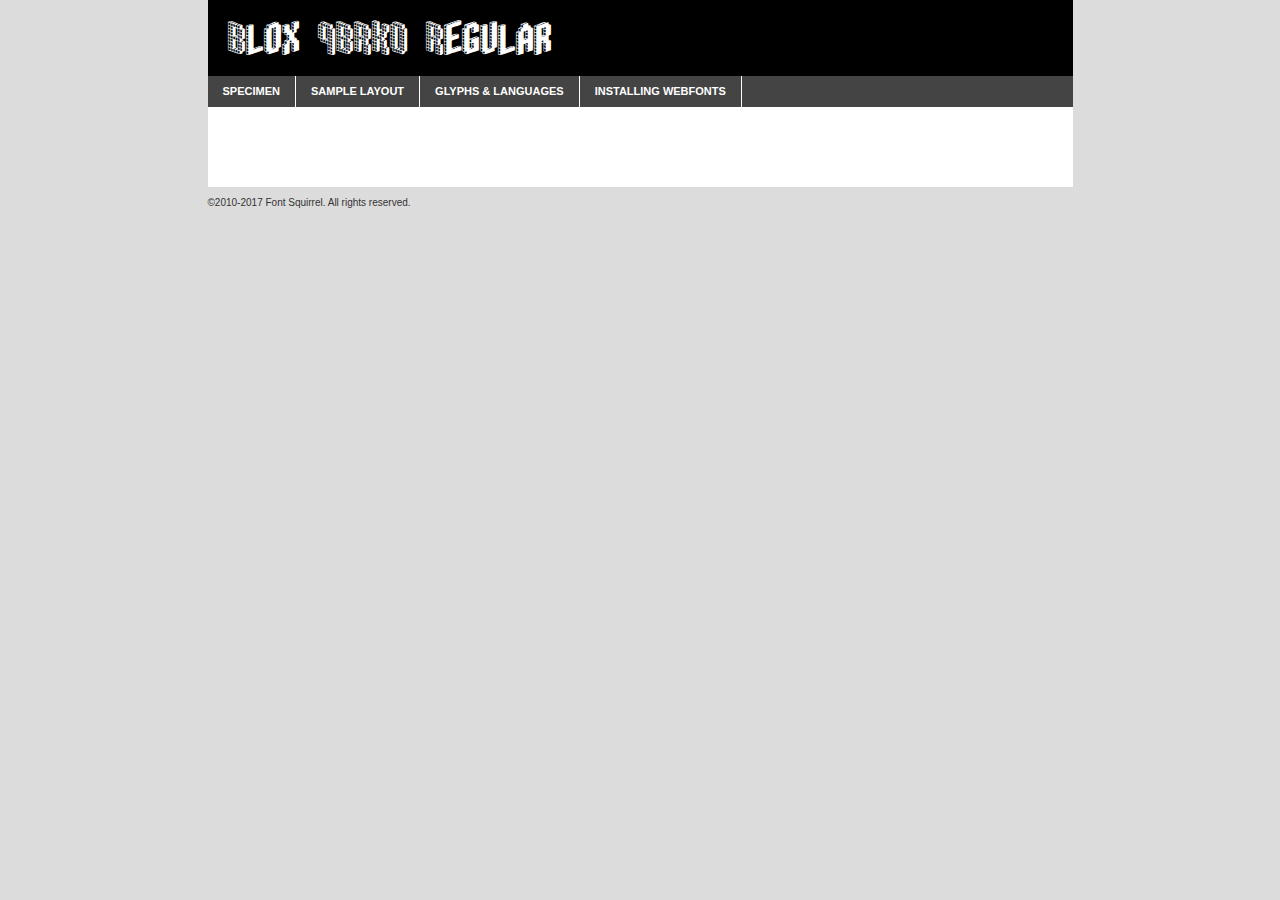
<file: css/invaders-font-collection/invaders-2504/webfontkit-20230217-083712 blox/blox2-demo.html>
<!DOCTYPE html PUBLIC "-//W3C//DTD XHTML 1.0 Transitional//EN"
        "http://www.w3.org/TR/xhtml1/DTD/xhtml1-transitional.dtd">

<html xmlns="http://www.w3.org/1999/xhtml" xml:lang="en" lang="en">
<head>
    <meta http-equiv="Content-Type" content="text/html; charset=utf-8"/>
    <script src="http://ajax.googleapis.com/ajax/libs/jquery/1.7.2/jquery.min.js" type="text/javascript" charset="utf-8"></script>
    <script type="text/javascript">
		(function($) {
			$.fn.easyTabs = function(option) {
				var param = jQuery.extend({ fadeSpeed: 'fast', defaultContent: 1, activeClass: 'active' }, option);
				$(this).each(function() {
					var thisId = '#' + this.id;
					if ( param.defaultContent == '' )
					{
						param.defaultContent = 1;
					}
					if ( typeof param.defaultContent == 'number' )
					{
						var defaultTab = $(thisId + ' .tabs li:eq(' + (param.defaultContent - 1) + ') a').attr('href').substr(1);
					}
					else
					{
						var defaultTab = param.defaultContent;
					}
					$(thisId + ' .tabs li a').each(function() {
						var tabToHide = $(this).attr('href').substr(1);
						$('#' + tabToHide).addClass('easytabs-tab-content');
					});
					hideAll();
					changeContent(defaultTab);

					function hideAll() {$(thisId + ' .easytabs-tab-content').hide();}

					function changeContent(tabId)
					{
						hideAll();
						$(thisId + ' .tabs li').removeClass(param.activeClass);
						$(thisId + ' .tabs li a[href=#' + tabId + ']').closest('li').addClass(param.activeClass);
						if ( param.fadeSpeed != 'none' )
						{
							$(thisId + ' #' + tabId).fadeIn(param.fadeSpeed);
						}
						else
						{
							$(thisId + ' #' + tabId).show();
						}
					}

					$(thisId + ' .tabs li').click(function() {
						var tabId = $(this).find('a').attr('href').substr(1);
						changeContent(tabId);
						return false;
					});
				});
			}
		})(jQuery);
    </script>
    <link rel="stylesheet" href="specimen_files/specimen_stylesheet.css" type="text/css" charset="utf-8"/>
    <link rel="stylesheet" href="stylesheet.css" type="text/css" charset="utf-8"/>

    <style type="text/css">
        		body {
			font-family: 'blox_brkregular';
        		}

            </style>

    <title>Blox (BRK) Regular Specimen</title>


    <script type="text/javascript" charset="utf-8">
		$(document).ready(function() {
			$('#container').easyTabs({ defaultContent: 1 });
		});
    </script>
</head>

<body>
<div id="container">
    <div id="header">
		Blox (BRK) Regular    </div>
    <ul class="tabs">
        <li><a href="#specimen">Specimen</a></li>
        <li><a href="#layout">Sample Layout</a></li>
		        <li><a href="#glyphs">Glyphs &amp; Languages</a></li>
        <li><a href="#installing">Installing Webfonts</a></li>

    </ul>

    <div id="main_content">


        <div id="specimen">

            <div class="section">
                <div class="grid12 firstcol">
                    <div class="huge">AaBb</div>
                </div>
            </div>

            <div class="section">
                <div class="glyph_range">A&#x200B;B&#x200b;C&#x200b;D&#x200b;E&#x200b;F&#x200b;G&#x200b;H&#x200b;I&#x200b;J&#x200b;K&#x200b;L&#x200b;M&#x200b;N&#x200b;O&#x200b;P&#x200b;Q&#x200b;R&#x200b;S&#x200b;T&#x200b;U&#x200b;V&#x200b;W&#x200b;X&#x200b;Y&#x200b;Z&#x200b;a&#x200b;b&#x200b;c&#x200b;d&#x200b;e&#x200b;f&#x200b;g&#x200b;h&#x200b;i&#x200b;j&#x200b;k&#x200b;l&#x200b;m&#x200b;n&#x200b;o&#x200b;p&#x200b;q&#x200b;r&#x200b;s&#x200b;t&#x200b;u&#x200b;v&#x200b;w&#x200b;x&#x200b;y&#x200b;z&#x200b;1&#x200b;2&#x200b;3&#x200b;4&#x200b;5&#x200b;6&#x200b;7&#x200b;8&#x200b;9&#x200b;0&#x200b;&amp;&#x200b;.&#x200b;,&#x200b;?&#x200b;!&#x200b;&#64;&#x200b;(&#x200b;)&#x200b;#&#x200b;$&#x200b;%&#x200b;*&#x200b;+&#x200b;-&#x200b;=&#x200b;:&#x200b;;</div>
            </div>
            <div class="section">
                <div class="grid12 firstcol">
                    <table class="sample_table">
                        <tr>
                            <td>10</td>
                            <td class="size10">abcdefghijklmnopqrstuvwxyzABCDEFGHIJKLMNOPQRSTUVWXYZ0123456789abcdefghijklmnopqrstuvwxyzABCDEFGHIJKLMNOPQRSTUVWXYZ0123456789abcdefghijklmnopqrstuvwxyzABCDEFGHIJKLMNOPQRSTUVWXYZ</td>
                        </tr>
                        <tr>
                            <td>11</td>
                            <td class="size11">abcdefghijklmnopqrstuvwxyzABCDEFGHIJKLMNOPQRSTUVWXYZ0123456789abcdefghijklmnopqrstuvwxyzABCDEFGHIJKLMNOPQRSTUVWXYZ0123456789abcdefghijklmnopqrstuvwxyzABCDEFGHIJKLMNOPQRSTUVWXYZ</td>
                        </tr>
                        <tr>
                            <td>12</td>
                            <td class="size12">abcdefghijklmnopqrstuvwxyzABCDEFGHIJKLMNOPQRSTUVWXYZ0123456789abcdefghijklmnopqrstuvwxyzABCDEFGHIJKLMNOPQRSTUVWXYZ0123456789abcdefghijklmnopqrstuvwxyzABCDEFGHIJKLMNOPQRSTUVWXYZ</td>
                        </tr>
                        <tr>
                            <td>13</td>
                            <td class="size13">abcdefghijklmnopqrstuvwxyzABCDEFGHIJKLMNOPQRSTUVWXYZ0123456789abcdefghijklmnopqrstuvwxyzABCDEFGHIJKLMNOPQRSTUVWXYZ0123456789abcdefghijklmnopqrstuvwxyzABCDEFGHIJKLMNOPQRSTUVWXYZ</td>
                        </tr>
                        <tr>
                            <td>14</td>
                            <td class="size14">abcdefghijklmnopqrstuvwxyzABCDEFGHIJKLMNOPQRSTUVWXYZ0123456789abcdefghijklmnopqrstuvwxyzABCDEFGHIJKLMNOPQRSTUVWXYZ0123456789abcdefghijklmnopqrstuvwxyzABCDEFGHIJKLMNOPQRSTUVWXYZ</td>
                        </tr>
                        <tr>
                            <td>16</td>
                            <td class="size16">abcdefghijklmnopqrstuvwxyzABCDEFGHIJKLMNOPQRSTUVWXYZ0123456789abcdefghijklmnopqrstuvwxyzABCDEFGHIJKLMNOPQRSTUVWXYZ</td>
                        </tr>
                        <tr>
                            <td>18</td>
                            <td class="size18">abcdefghijklmnopqrstuvwxyzABCDEFGHIJKLMNOPQRSTUVWXYZ0123456789abcdefghijklmnopqrstuvwxyzABCDEFGHIJKLMNOPQRSTUVWXYZ</td>
                        </tr>
                        <tr>
                            <td>20</td>
                            <td class="size20">abcdefghijklmnopqrstuvwxyzABCDEFGHIJKLMNOPQRSTUVWXYZ0123456789abcdefghijklmnopqrstuvwxyzABCDEFGHIJKLMNOPQRSTUVWXYZ</td>
                        </tr>
                        <tr>
                            <td>24</td>
                            <td class="size24">abcdefghijklmnopqrstuvwxyzABCDEFGHIJKLMNOPQRSTUVWXYZ0123456789abcdefghijklmnopqrstuvwxyzABCDEFGHIJKLMNOPQRSTUVWXYZ</td>
                        </tr>
                        <tr>
                            <td>30</td>
                            <td class="size30">abcdefghijklmnopqrstuvwxyzABCDEFGHIJKLMNOPQRSTUVWXYZ0123456789abcdefghijklmnopqrstuvwxyzABCDEFGHIJKLMNOPQRSTUVWXYZ</td>
                        </tr>
                        <tr>
                            <td>36</td>
                            <td class="size36">abcdefghijklmnopqrstuvwxyzABCDEFGHIJKLMNOPQRSTUVWXYZ0123456789abcdefghijklmnopqrstuvwxyzABCDEFGHIJKLMNOPQRSTUVWXYZ</td>
                        </tr>
                        <tr>
                            <td>48</td>
                            <td class="size48">abcdefghijklmnopqrstuvwxyzABCDEFGHIJKLMNOPQRSTUVWXYZ0123456789abcdefghijklmnopqrstuvwxyzABCDEFGHIJKLMNOPQRSTUVWXYZ</td>
                        </tr>
                        <tr>
                            <td>60</td>
                            <td class="size60">abcdefghijklmnopqrstuvwxyzABCDEFGHIJKLMNOPQRSTUVWXYZ0123456789abcdefghijklmnopqrstuvwxyzABCDEFGHIJKLMNOPQRSTUVWXYZ</td>
                        </tr>
                        <tr>
                            <td>72</td>
                            <td class="size72">abcdefghijklmnopqrstuvwxyzABCDEFGHIJKLMNOPQRSTUVWXYZ0123456789abcdefghijklmnopqrstuvwxyzABCDEFGHIJKLMNOPQRSTUVWXYZ</td>
                        </tr>
                        <tr>
                            <td>90</td>
                            <td class="size90">abcdefghijklmnopqrstuvwxyzABCDEFGHIJKLMNOPQRSTUVWXYZ0123456789abcdefghijklmnopqrstuvwxyzABCDEFGHIJKLMNOPQRSTUVWXYZ</td>
                        </tr>
                    </table>

                </div>

            </div>


            <div class="section" id="bodycomparison">


                <div id="xheight">
                    <div class="fontbody">&#x25FC;&#x25FC;&#x25FC;&#x25FC;&#x25FC;&#x25FC;&#x25FC;&#x25FC;&#x25FC;&#x25FC;&#x25FC;&#x25FC;&#x25FC;&#x25FC;&#x25FC;&#x25FC;&#x25FC;&#x25FC;&#x25FC;&#x25FC;&#x25FC;&#x25FC;&#x25FC;&#x25FC;&#x25FC;&#x25FC;&#x25FC;&#x25FC;&#x25FC;&#x25FC;&#x25FC;&#x25FC;&#x25FC;&#x25FC;&#x25FC;&#x25FC;&#x25FC;&#x25FC;&#x25FC;&#x25FC;&#x25FC;&#x25FC;&#x25FC;&#x25FC;&#x25FC;&#x25FC;&#x25FC;&#x25FC;&#x25FC;&#x25FC;&#x25FC;&#x25FC;&#x25FC;&#x25FC;&#x25FC;&#x25FC;&#x25FC;&#x25FC;&#x25FC;&#x25FC;&#x25FC;&#x25FC;&#x25FC;&#x25FC;&#x25FC;&#x25FC;&#x25FC;&#x25FC;&#x25FC;&#x25FC;&#x25FC;&#x25FC;&#x25FC;&#x25FC;&#x25FC;&#x25FC;&#x25FC;&#x25FC;&#x25FC;&#x25FC;&#x25FC;&#x25FC;&#x25FC;&#x25FC;&#x25FC;&#x25FC;&#x25FC;&#x25FC;&#x25FC;&#x25FC;&#x25FC;&#x25FC;&#x25FC;&#x25FC;&#x25FC;&#x25FC;&#x25FC;&#x25FC;&#x25FC;body</div>
                    <div class="arialbody">body</div>
                    <div class="verdanabody">body</div>
                    <div class="georgiabody">body</div>
                </div>
                <div class="fontbody" style="z-index:1">
                    body<span>Blox (BRK) Regular</span>
                </div>
                <div class="arialbody" style="z-index:1">
                    body<span>Arial</span>
                </div>
                <div class="verdanabody" style="z-index:1">
                    body<span>Verdana</span>
                </div>
                <div class="georgiabody" style="z-index:1">
                    body<span>Georgia</span>
                </div>


            </div>


            <div class="section psample psample_row1" id="">

                <div class="grid2 firstcol">
                    <p class="size10"><span>10.</span>Aenean lacinia bibendum nulla sed consectetur. Fusce dapibus, tellus ac cursus commodo, tortor mauris condimentum nibh, ut fermentum massa justo sit amet risus. Nullam id dolor id nibh ultricies vehicula ut id elit. Cum sociis natoque penatibus et magnis dis parturient montes, nascetur ridiculus mus. Nulla vitae elit libero, a pharetra augue.</p>

                </div>
                <div class="grid3">
                    <p class="size11"><span>11.</span>Aenean lacinia bibendum nulla sed consectetur. Fusce dapibus, tellus ac cursus commodo, tortor mauris condimentum nibh, ut fermentum massa justo sit amet risus. Nullam id dolor id nibh ultricies vehicula ut id elit. Cum sociis natoque penatibus et magnis dis parturient montes, nascetur ridiculus mus. Nulla vitae elit libero, a pharetra augue.</p>

                </div>
                <div class="grid3">
                    <p class="size12"><span>12.</span>Aenean lacinia bibendum nulla sed consectetur. Fusce dapibus, tellus ac cursus commodo, tortor mauris condimentum nibh, ut fermentum massa justo sit amet risus. Nullam id dolor id nibh ultricies vehicula ut id elit. Cum sociis natoque penatibus et magnis dis parturient montes, nascetur ridiculus mus. Nulla vitae elit libero, a pharetra augue.</p>

                </div>
                <div class="grid4">
                    <p class="size13"><span>13.</span>Aenean lacinia bibendum nulla sed consectetur. Fusce dapibus, tellus ac cursus commodo, tortor mauris condimentum nibh, ut fermentum massa justo sit amet risus. Nullam id dolor id nibh ultricies vehicula ut id elit. Cum sociis natoque penatibus et magnis dis parturient montes, nascetur ridiculus mus. Nulla vitae elit libero, a pharetra augue.</p>

                </div>
                <div class="white_blend"></div>

            </div>
            <div class="section psample psample_row2" id="">
                <div class="grid3 firstcol">
                    <p class="size14"><span>14.</span>Aenean lacinia bibendum nulla sed consectetur. Fusce dapibus, tellus ac cursus commodo, tortor mauris condimentum nibh, ut fermentum massa justo sit amet risus. Nullam id dolor id nibh ultricies vehicula ut id elit. Cum sociis natoque penatibus et magnis dis parturient montes, nascetur ridiculus mus. Nulla vitae elit libero, a pharetra augue.</p>

                </div>
                <div class="grid4">
                    <p class="size16"><span>16.</span>Aenean lacinia bibendum nulla sed consectetur. Fusce dapibus, tellus ac cursus commodo, tortor mauris condimentum nibh, ut fermentum massa justo sit amet risus. Nullam id dolor id nibh ultricies vehicula ut id elit. Cum sociis natoque penatibus et magnis dis parturient montes, nascetur ridiculus mus. Nulla vitae elit libero, a pharetra augue.</p>

                </div>
                <div class="grid5">
                    <p class="size18"><span>18.</span>Aenean lacinia bibendum nulla sed consectetur. Fusce dapibus, tellus ac cursus commodo, tortor mauris condimentum nibh, ut fermentum massa justo sit amet risus. Nullam id dolor id nibh ultricies vehicula ut id elit. Cum sociis natoque penatibus et magnis dis parturient montes, nascetur ridiculus mus. Nulla vitae elit libero, a pharetra augue.</p>

                </div>

                <div class="white_blend"></div>

            </div>

            <div class="section psample psample_row3" id="">
                <div class="grid5 firstcol">
                    <p class="size20"><span>20.</span>Aenean lacinia bibendum nulla sed consectetur. Fusce dapibus, tellus ac cursus commodo, tortor mauris condimentum nibh, ut fermentum massa justo sit amet risus. Nullam id dolor id nibh ultricies vehicula ut id elit. Cum sociis natoque penatibus et magnis dis parturient montes, nascetur ridiculus mus. Nulla vitae elit libero, a pharetra augue.</p>
                </div>
                <div class="grid7">
                    <p class="size24"><span>24.</span>Aenean lacinia bibendum nulla sed consectetur. Fusce dapibus, tellus ac cursus commodo, tortor mauris condimentum nibh, ut fermentum massa justo sit amet risus. Nullam id dolor id nibh ultricies vehicula ut id elit. Cum sociis natoque penatibus et magnis dis parturient montes, nascetur ridiculus mus. Nulla vitae elit libero, a pharetra augue.</p>
                </div>

                <div class="white_blend"></div>

            </div>

            <div class="section psample psample_row4" id="">
                <div class="grid12 firstcol">
                    <p class="size30"><span>30.</span>Aenean lacinia bibendum nulla sed consectetur. Fusce dapibus, tellus ac cursus commodo, tortor mauris condimentum nibh, ut fermentum massa justo sit amet risus. Nullam id dolor id nibh ultricies vehicula ut id elit. Cum sociis natoque penatibus et magnis dis parturient montes, nascetur ridiculus mus. Nulla vitae elit libero, a pharetra augue.</p>
                </div>
                <div class="white_blend"></div>

            </div>


            <div class="section psample psample_row1 fullreverse">
                <div class="grid2 firstcol">
                    <p class="size10"><span>10.</span>Aenean lacinia bibendum nulla sed consectetur. Fusce dapibus, tellus ac cursus commodo, tortor mauris condimentum nibh, ut fermentum massa justo sit amet risus. Nullam id dolor id nibh ultricies vehicula ut id elit. Cum sociis natoque penatibus et magnis dis parturient montes, nascetur ridiculus mus. Nulla vitae elit libero, a pharetra augue.</p>

                </div>
                <div class="grid3">
                    <p class="size11"><span>11.</span>Aenean lacinia bibendum nulla sed consectetur. Fusce dapibus, tellus ac cursus commodo, tortor mauris condimentum nibh, ut fermentum massa justo sit amet risus. Nullam id dolor id nibh ultricies vehicula ut id elit. Cum sociis natoque penatibus et magnis dis parturient montes, nascetur ridiculus mus. Nulla vitae elit libero, a pharetra augue.</p>

                </div>
                <div class="grid3">
                    <p class="size12"><span>12.</span>Aenean lacinia bibendum nulla sed consectetur. Fusce dapibus, tellus ac cursus commodo, tortor mauris condimentum nibh, ut fermentum massa justo sit amet risus. Nullam id dolor id nibh ultricies vehicula ut id elit. Cum sociis natoque penatibus et magnis dis parturient montes, nascetur ridiculus mus. Nulla vitae elit libero, a pharetra augue.</p>

                </div>
                <div class="grid4">
                    <p class="size13"><span>13.</span>Aenean lacinia bibendum nulla sed consectetur. Fusce dapibus, tellus ac cursus commodo, tortor mauris condimentum nibh, ut fermentum massa justo sit amet risus. Nullam id dolor id nibh ultricies vehicula ut id elit. Cum sociis natoque penatibus et magnis dis parturient montes, nascetur ridiculus mus. Nulla vitae elit libero, a pharetra augue.</p>

                </div>
                <div class="black_blend"></div>

            </div>

            <div class="section psample psample_row2 fullreverse">
                <div class="grid3 firstcol">
                    <p class="size14"><span>14.</span>Aenean lacinia bibendum nulla sed consectetur. Fusce dapibus, tellus ac cursus commodo, tortor mauris condimentum nibh, ut fermentum massa justo sit amet risus. Nullam id dolor id nibh ultricies vehicula ut id elit. Cum sociis natoque penatibus et magnis dis parturient montes, nascetur ridiculus mus. Nulla vitae elit libero, a pharetra augue.</p>

                </div>
                <div class="grid4">
                    <p class="size16"><span>16.</span>Aenean lacinia bibendum nulla sed consectetur. Fusce dapibus, tellus ac cursus commodo, tortor mauris condimentum nibh, ut fermentum massa justo sit amet risus. Nullam id dolor id nibh ultricies vehicula ut id elit. Cum sociis natoque penatibus et magnis dis parturient montes, nascetur ridiculus mus. Nulla vitae elit libero, a pharetra augue.</p>

                </div>
                <div class="grid5">
                    <p class="size18"><span>18.</span>Aenean lacinia bibendum nulla sed consectetur. Fusce dapibus, tellus ac cursus commodo, tortor mauris condimentum nibh, ut fermentum massa justo sit amet risus. Nullam id dolor id nibh ultricies vehicula ut id elit. Cum sociis natoque penatibus et magnis dis parturient montes, nascetur ridiculus mus. Nulla vitae elit libero, a pharetra augue.</p>

                </div>
                <div class="black_blend"></div>

            </div>

            <div class="section psample fullreverse psample_row3" id="">
                <div class="grid5 firstcol">
                    <p class="size20"><span>20.</span>Aenean lacinia bibendum nulla sed consectetur. Fusce dapibus, tellus ac cursus commodo, tortor mauris condimentum nibh, ut fermentum massa justo sit amet risus. Nullam id dolor id nibh ultricies vehicula ut id elit. Cum sociis natoque penatibus et magnis dis parturient montes, nascetur ridiculus mus. Nulla vitae elit libero, a pharetra augue.</p>
                </div>
                <div class="grid7">
                    <p class="size24"><span>24.</span>Aenean lacinia bibendum nulla sed consectetur. Fusce dapibus, tellus ac cursus commodo, tortor mauris condimentum nibh, ut fermentum massa justo sit amet risus. Nullam id dolor id nibh ultricies vehicula ut id elit. Cum sociis natoque penatibus et magnis dis parturient montes, nascetur ridiculus mus. Nulla vitae elit libero, a pharetra augue.</p>
                </div>

                <div class="black_blend"></div>

            </div>

            <div class="section psample fullreverse psample_row4" id="" style="border-bottom: 20px #000 solid;">
                <div class="grid12 firstcol">
                    <p class="size30"><span>30.</span>Aenean lacinia bibendum nulla sed consectetur. Fusce dapibus, tellus ac cursus commodo, tortor mauris condimentum nibh, ut fermentum massa justo sit amet risus. Nullam id dolor id nibh ultricies vehicula ut id elit. Cum sociis natoque penatibus et magnis dis parturient montes, nascetur ridiculus mus. Nulla vitae elit libero, a pharetra augue.</p>
                </div>
                <div class="black_blend"></div>

            </div>


        </div>

        <div id="layout">

            <div class="section">

                <div class="grid12 firstcol">
                    <h1>Lorem Ipsum Dolor</h1>
                    <h2>Etiam porta sem malesuada magna mollis euismod</h2>

                    <p class="byline">By <a href="#link">Aenean Lacinia</a></p>
                </div>
            </div>
            <div class="section">
                <div class="grid8 firstcol">
                    <p class="large">Donec sed odio dui. Morbi leo risus, porta ac consectetur ac, vestibulum at eros. Fusce dapibus, tellus ac cursus commodo, tortor mauris condimentum nibh, ut fermentum massa justo sit amet risus. </p>


                    <h3>Pellentesque ornare sem</h3>

                    <p>Maecenas sed diam eget risus varius blandit sit amet non magna. Maecenas faucibus mollis interdum. Donec ullamcorper nulla non metus auctor fringilla. Nullam id dolor id nibh ultricies vehicula ut id elit. Nullam id dolor id nibh ultricies vehicula ut id elit. </p>

                    <p>Aenean eu leo quam. Pellentesque ornare sem lacinia quam venenatis vestibulum. Lorem ipsum dolor sit amet, consectetur adipiscing elit. Cum sociis natoque penatibus et magnis dis parturient montes, nascetur ridiculus mus. </p>

                    <p>Nulla vitae elit libero, a pharetra augue. Praesent commodo cursus magna, vel scelerisque nisl consectetur et. Aenean lacinia bibendum nulla sed consectetur. </p>

                    <p>Nullam quis risus eget urna mollis ornare vel eu leo. Nullam quis risus eget urna mollis ornare vel eu leo. Maecenas sed diam eget risus varius blandit sit amet non magna. Donec ullamcorper nulla non metus auctor fringilla. </p>

                    <h3>Cras mattis consectetur</h3>

                    <p>Aenean eu leo quam. Pellentesque ornare sem lacinia quam venenatis vestibulum. Aenean lacinia bibendum nulla sed consectetur. Integer posuere erat a ante venenatis dapibus posuere velit aliquet. Cras mattis consectetur purus sit amet fermentum. </p>

                    <p>Nullam id dolor id nibh ultricies vehicula ut id elit. Nullam quis risus eget urna mollis ornare vel eu leo. Cras mattis consectetur purus sit amet fermentum.</p>
                </div>

                <div class="grid4 sidebar">

                    <div class="box reverse">
                        <p class="last">Nullam quis risus eget urna mollis ornare vel eu leo. Donec ullamcorper nulla non metus auctor fringilla. Cras mattis consectetur purus sit amet fermentum. Sed posuere consectetur est at lobortis. Lorem ipsum dolor sit amet, consectetur adipiscing elit. </p>
                    </div>

                    <p class="caption">Maecenas sed diam eget risus varius.</p>

                    <p>Vestibulum id ligula porta felis euismod semper. Integer posuere erat a ante venenatis dapibus posuere velit aliquet. Vestibulum id ligula porta felis euismod semper. Sed posuere consectetur est at lobortis. Maecenas sed diam eget risus varius blandit sit amet non magna. Fusce dapibus, tellus ac cursus commodo, tortor mauris condimentum nibh, ut fermentum massa justo sit amet risus. </p>


                    <p>Duis mollis, est non commodo luctus, nisi erat porttitor ligula, eget lacinia odio sem nec elit. Aenean lacinia bibendum nulla sed consectetur. Vivamus sagittis lacus vel augue laoreet rutrum faucibus dolor auctor. Aenean lacinia bibendum nulla sed consectetur. Nullam quis risus eget urna mollis ornare vel eu leo. </p>

                    <p>Praesent commodo cursus magna, vel scelerisque nisl consectetur et. Donec ullamcorper nulla non metus auctor fringilla. Maecenas faucibus mollis interdum. Fusce dapibus, tellus ac cursus commodo, tortor mauris condimentum nibh, ut fermentum massa justo sit amet risus. </p>

                </div>
            </div>

        </div>


		

        <div id="glyphs">
            <div class="section">
                <div class="grid12 firstcol">

                    <h1>Language Support</h1>
                    <p>The subset of Blox (BRK) Regular in this kit supports the following languages:<br/>

						English, Arrernte, Bislama, Cebuano, Fijian, Gilbertese, Hmong, Ibanag, Iloko_ilokano, Interglossa_glosa, Interlingua, Lojban, Norfolk_pitcairnese, Oromo, Rotokas, Seychelles_creole, Shona, Somali, Southern_ndebele, Swahili, Swati_swazi, Tok_pisin, Warlpiri, Xhosa, Zulu, Latinbasic, Demo                    </p>
                    <h1>Glyph Chart</h1>
                    <p>The subset of Blox (BRK) Regular in this kit includes all the glyphs listed below. Unicode entities are included above each glyph to help you insert individual characters into your layout.</p>
                    <div id="glyph_chart">

																				                                <div><p>&amp;#32;</p>&#32;</div>
																				                                <div><p>&amp;#33;</p>&#33;</div>
																				                                <div><p>&amp;#35;</p>&#35;</div>
																				                                <div><p>&amp;#36;</p>&#36;</div>
																				                                <div><p>&amp;#37;</p>&#37;</div>
																				                                <div><p>&amp;#38;</p>&#38;</div>
																				                                <div><p>&amp;#40;</p>&#40;</div>
																				                                <div><p>&amp;#41;</p>&#41;</div>
																				                                <div><p>&amp;#42;</p>&#42;</div>
																				                                <div><p>&amp;#48;</p>&#48;</div>
																				                                <div><p>&amp;#49;</p>&#49;</div>
																				                                <div><p>&amp;#50;</p>&#50;</div>
																				                                <div><p>&amp;#51;</p>&#51;</div>
																				                                <div><p>&amp;#52;</p>&#52;</div>
																				                                <div><p>&amp;#53;</p>&#53;</div>
																				                                <div><p>&amp;#54;</p>&#54;</div>
																				                                <div><p>&amp;#55;</p>&#55;</div>
																				                                <div><p>&amp;#56;</p>&#56;</div>
																				                                <div><p>&amp;#57;</p>&#57;</div>
																				                                <div><p>&amp;#64;</p>&#64;</div>
																				                                <div><p>&amp;#65;</p>&#65;</div>
																				                                <div><p>&amp;#66;</p>&#66;</div>
																				                                <div><p>&amp;#67;</p>&#67;</div>
																				                                <div><p>&amp;#68;</p>&#68;</div>
																				                                <div><p>&amp;#69;</p>&#69;</div>
																				                                <div><p>&amp;#70;</p>&#70;</div>
																				                                <div><p>&amp;#71;</p>&#71;</div>
																				                                <div><p>&amp;#72;</p>&#72;</div>
																				                                <div><p>&amp;#73;</p>&#73;</div>
																				                                <div><p>&amp;#74;</p>&#74;</div>
																				                                <div><p>&amp;#75;</p>&#75;</div>
																				                                <div><p>&amp;#76;</p>&#76;</div>
																				                                <div><p>&amp;#77;</p>&#77;</div>
																				                                <div><p>&amp;#78;</p>&#78;</div>
																				                                <div><p>&amp;#79;</p>&#79;</div>
																				                                <div><p>&amp;#80;</p>&#80;</div>
																				                                <div><p>&amp;#81;</p>&#81;</div>
																				                                <div><p>&amp;#82;</p>&#82;</div>
																				                                <div><p>&amp;#83;</p>&#83;</div>
																				                                <div><p>&amp;#84;</p>&#84;</div>
																				                                <div><p>&amp;#85;</p>&#85;</div>
																				                                <div><p>&amp;#86;</p>&#86;</div>
																				                                <div><p>&amp;#87;</p>&#87;</div>
																				                                <div><p>&amp;#88;</p>&#88;</div>
																				                                <div><p>&amp;#89;</p>&#89;</div>
																				                                <div><p>&amp;#90;</p>&#90;</div>
																				                                <div><p>&amp;#94;</p>&#94;</div>
																				                                <div><p>&amp;#97;</p>&#97;</div>
																				                                <div><p>&amp;#98;</p>&#98;</div>
																				                                <div><p>&amp;#99;</p>&#99;</div>
																				                                <div><p>&amp;#100;</p>&#100;</div>
																				                                <div><p>&amp;#101;</p>&#101;</div>
																				                                <div><p>&amp;#102;</p>&#102;</div>
																				                                <div><p>&amp;#103;</p>&#103;</div>
																				                                <div><p>&amp;#104;</p>&#104;</div>
																				                                <div><p>&amp;#105;</p>&#105;</div>
																				                                <div><p>&amp;#106;</p>&#106;</div>
																				                                <div><p>&amp;#107;</p>&#107;</div>
																				                                <div><p>&amp;#108;</p>&#108;</div>
																				                                <div><p>&amp;#109;</p>&#109;</div>
																				                                <div><p>&amp;#110;</p>&#110;</div>
																				                                <div><p>&amp;#111;</p>&#111;</div>
																				                                <div><p>&amp;#112;</p>&#112;</div>
																				                                <div><p>&amp;#113;</p>&#113;</div>
																				                                <div><p>&amp;#114;</p>&#114;</div>
																				                                <div><p>&amp;#115;</p>&#115;</div>
																				                                <div><p>&amp;#116;</p>&#116;</div>
																				                                <div><p>&amp;#117;</p>&#117;</div>
																				                                <div><p>&amp;#118;</p>&#118;</div>
																				                                <div><p>&amp;#119;</p>&#119;</div>
																				                                <div><p>&amp;#120;</p>&#120;</div>
																				                                <div><p>&amp;#121;</p>&#121;</div>
																				                                <div><p>&amp;#122;</p>&#122;</div>
																				                                <div><p>&amp;#160;</p>&#160;</div>
																				                                <div><p>&amp;#198;</p>&#198;</div>
																				                                <div><p>&amp;#230;</p>&#230;</div>
																				                                <div><p>&amp;#8192;</p>&#8192;</div>
																				                                <div><p>&amp;#8193;</p>&#8193;</div>
																				                                <div><p>&amp;#8194;</p>&#8194;</div>
																				                                <div><p>&amp;#8195;</p>&#8195;</div>
																				                                <div><p>&amp;#8196;</p>&#8196;</div>
																				                                <div><p>&amp;#8197;</p>&#8197;</div>
																				                                <div><p>&amp;#8198;</p>&#8198;</div>
																				                                <div><p>&amp;#8199;</p>&#8199;</div>
																				                                <div><p>&amp;#8200;</p>&#8200;</div>
																				                                <div><p>&amp;#8201;</p>&#8201;</div>
																				                                <div><p>&amp;#8202;</p>&#8202;</div>
																				                                <div><p>&amp;#8239;</p>&#8239;</div>
																				                                <div><p>&amp;#8287;</p>&#8287;</div>
																				                                <div><p>&amp;#9724;</p>&#9724;</div>
																																																										                    </div>
                </div>


            </div>
        </div>


        <div id="specs">

        </div>

        <div id="installing">
            <div class="section">
                <div class="grid7 firstcol">
                    <h1>Installing Webfonts</h1>

                    <p>Webfonts are supported by all major browser platforms but not all in the same way. There are currently four different font formats that must be included in order to target all browsers. This includes TTF, WOFF, EOT and SVG.</p>

                    <h2>1. Upload your webfonts</h2>
                    <p>You must upload your webfont kit to your website. They should be in or near the same directory as your CSS files.</p>

                    <h2>2. Include the webfont stylesheet</h2>
                    <p>A special CSS @font-face declaration helps the various browsers select the appropriate font it needs without causing you a bunch of headaches. Learn more about this syntax by reading the <a href="https://www.fontspring.com/blog/further-hardening-of-the-bulletproof-syntax">Fontspring blog post</a> about it. The code for it is as follows:</p>


                    <code>
                        @font-face{
                        font-family: 'MyWebFont';
                        src: url('WebFont.eot');
                        src: url('WebFont.eot?#iefix') format('embedded-opentype'),
                        url('WebFont.woff') format('woff'),
                        url('WebFont.ttf') format('truetype'),
                        url('WebFont.svg#webfont') format('svg');
                        }
                    </code>

                    <p>We've already gone ahead and generated the code for you. All you have to do is link to the stylesheet in your HTML, like this:</p>
                    <code>&lt;link rel=&quot;stylesheet&quot; href=&quot;stylesheet.css&quot; type=&quot;text/css&quot; charset=&quot;utf-8&quot; /&gt;</code>

                    <h2>3. Modify your own stylesheet</h2>
                    <p>To take advantage of your new fonts, you must tell your stylesheet to use them. Look at the original @font-face declaration above and find the property called "font-family." The name linked there will be what you use to reference the font. Prepend that webfont name to the font stack in the "font-family" property, inside the selector you want to change. For example:</p>
                    <code>p { font-family: 'WebFont', Arial, sans-serif; }</code>

                    <h2>4. Test</h2>
                    <p>Getting webfonts to work cross-browser <em>can</em> be tricky. Use the information in the sidebar to help you if you find that fonts aren't loading in a particular browser.</p>
                </div>

                <div class="grid5 sidebar">
                    <div class="box">
                        <h2>Troubleshooting<br/>Font-Face Problems</h2>
                        <p>Having trouble getting your webfonts to load in your new website? Here are some tips to sort out what might be the problem.</p>

                        <h3>Fonts not showing in any browser</h3>

                        <p>This sounds like you need to work on the plumbing. You either did not upload the fonts to the correct directory, or you did not link the fonts properly in the CSS. If you've confirmed that all this is correct and you still have a problem, take a look at your .htaccess file and see if requests are getting intercepted.</p>

                        <h3>Fonts not loading in iPhone or iPad</h3>

                        <p>The most common problem here is that you are serving the fonts from an IIS server. IIS refuses to serve files that have unknown MIME types. If that is the case, you must set the MIME type for SVG to "image/svg+xml" in the server settings. Follow these instructions from Microsoft if you need help.</p>

                        <h3>Fonts not loading in Firefox</h3>

                        <p>The primary reason for this failure? You are still using a version Firefox older than 3.5. So upgrade already! If that isn't it, then you are very likely serving fonts from a different domain. Firefox requires that all font assets be served from the same domain. Lastly it is possible that you need to add WOFF to your list of MIME types (if you are serving via IIS.)</p>

                        <h3>Fonts not loading in IE</h3>

                        <p>Are you looking at Internet Explorer on an actual Windows machine or are you cheating by using a service like Adobe BrowserLab? Many of these screenshot services do not render @font-face for IE. Best to test it on a real machine.</p>

                        <h3>Fonts not loading in IE9</h3>

                        <p>IE9, like Firefox, requires that fonts be served from the same domain as the website. Make sure that is the case.</p>
                    </div>
                </div>
            </div>

        </div>

    </div>
    <div id="footer">
        <p>&copy;2010-2017 Font Squirrel. All rights reserved.</p>
    </div>
</div>
</body>
</html>
</file>
<file: css/invaders-font-collection/invaders-2504/invaders/stylesheet.css>
/*! Generated by Font Squirrel (https://www.fontsquirrel.com) on February 16, 2023 */



@font-face {
    font-family: 'invadersregular';
    src: url('invaders-6ry1-webfont.woff2') format('woff2'),
         url('invaders-6ry1-webfont.woff') format('woff');
    font-weight: normal;
    font-style: normal;

}
</file>
<file: css/invaders-font-collection/invaders-2504/webfontkit-01 digits/stylesheet.css>
/*! Generated by Font Squirrel (https://www.fontsquirrel.com) on February 17, 2023 */



@font-face {
    font-family: '01_digitregular';
    src: url('01_digit-webfont.woff2') format('woff2'),
         url('01_digit-webfont.woff') format('woff');
    font-weight: normal;
    font-style: normal;

}
</file>
<file: css/invaders-font-collection/invaders-2504/webfontkit-20230217-083712 blox/stylesheet.css>
/*! Generated by Font Squirrel (https://www.fontsquirrel.com) on February 17, 2023 */



@font-face {
    font-family: 'blox_brkregular';
    src: url('blox2-webfont.woff2') format('woff2'),
         url('blox2-webfont.woff') format('woff');
    font-weight: normal;
    font-style: normal;

}
</file>
<file: css/invaders-font-collection/invaders-2504/invaders/specimen_files/specimen_stylesheet.css>
@import url('grid_12-825-55-15.css');

/*  
	CSS Reset by Eric Meyer - Released under Public Domain
    http://meyerweb.com/eric/tools/css/reset/
*/
html, body, div, span, applet, object, iframe,
h1, h2, h3, h4, h5, h6, p, blockquote, pre,
a, abbr, acronym, address, big, cite, code,
del, dfn, em, font, img, ins, kbd, q, s, samp,
small, strike, strong, sub, sup, tt, var,
b, u, i, center, dl, dt, dd, ol, ul, li,
fieldset, form, label, legend, table,
caption, tbody, tfoot, thead, tr, th, td {
	margin:         0;
	padding:        0;
	border:         0;
	outline:        0;
	font-size:      100%;
	vertical-align: baseline;
	background:     transparent;
}

body {
	line-height: 1;
}

ol, ul {
	list-style: none;
}

blockquote, q {
	quotes: none;
}

blockquote:before, blockquote:after,
q:before, q:after {
	content: '';
	content: none;
}

:focus {
	outline: 0;
}

ins {
	text-decoration: none;
}

del {
	text-decoration: line-through;
}

table {
	border-collapse: collapse;
	border-spacing:  0;
}


body {
	color:            #000;
	background-color: #dcdcdc;
}

a {
	text-decoration: none;
	color:           #1883ba;
}

h1 {
	font-size:     32px;
	font-weight:   normal;
	font-style:    normal;
	margin-bottom: 18px;
}

h2 {
	font-size: 18px;
}

#container {
	width:  865px;
	margin: 0px auto;
}


#header {
	padding:          20px;
	font-size:        36px;
	background-color: #000;
	color:            #fff;
}

#header span {
	color: #666;
}

#main_content {
	background-color: #fff;
	padding:          60px 20px 20px;
}


#footer p {
	margin:         0;
	padding-top:    10px;
	padding-bottom: 50px;
	color:          #333;
	font:           10px Arial, sans-serif;
}

.tabs {
	width:            100%;
	height:           31px;
	background-color: #444;
}

.tabs li {
	float:            left;
	margin:           0;
	overflow:         hidden;
	background-color: #444;
}

.tabs li a {
	display:         block;
	color:           #fff;
	text-decoration: none;
	font:            bold 11px/11px 'Arial';
	text-transform:  uppercase;
	padding:         10px 15px;
	border-right:    1px solid #fff;
}

.tabs li a:hover {
	background-color: #00b3ff;

}

.tabs li.active a {
	color:            #000;
	background-color: #fff;
}


div.huge {

	font-size:      300px;
	line-height:    1em;
	padding:        0;
	letter-spacing: -.02em;
	overflow:       hidden;
}

div.glyph_range {
	font-size:   72px;
	line-height: 1.1em;
}

.size10 {
	font-size: 10px;
}

.size11 {
	font-size: 11px;
}

.size12 {
	font-size: 12px;
}

.size13 {
	font-size: 13px;
}

.size14 {
	font-size: 14px;
}

.size16 {
	font-size: 16px;
}

.size18 {
	font-size: 18px;
}

.size20 {
	font-size: 20px;
}

.size24 {
	font-size: 24px;
}

.size30 {
	font-size: 30px;
}

.size36 {
	font-size: 36px;
}

.size48 {
	font-size: 48px;
}

.size60 {
	font-size: 60px;
}

.size72 {
	font-size: 72px;
}

.size90 {
	font-size: 90px;
}


.psample_row1 {
	height: 120px;
}

.psample_row1 {
	height: 120px;
}

.psample_row2 {
	height: 160px;
}

.psample_row3 {
	height: 160px;
}

.psample_row4 {
	height: 160px;
}

.psample {
	overflow: hidden;
	position: relative;
}

.psample p {
	line-height: 1.3em;
	display:     block;
	overflow:    hidden;
	margin:      0;
}

.psample span {
	margin-right: .5em;
}

.white_blend {
	width:            100%;
	height:           61px;
	background-image: url([data-uri]);
	position:         absolute;
	bottom:           0;
}

.black_blend {
	width:            100%;
	height:           61px;
	background-image: url([data-uri]);
	position:         absolute;
	bottom:           0;
}

.fullreverse {
	background:    #000 !important;
	color:         #fff !important;
	margin-left:   -20px;
	padding-left:  20px;
	margin-right:  -20px;
	padding-right: 20px;
	padding:       20px;
	margin-bottom: 0;
}


.sample_table td {
	padding-top:    3px;
	padding-bottom: 5px;
	padding-left:   5px;
	vertical-align: middle;
	line-height:    1.2em;
}

.sample_table td:first-child {
	background-color: #eee;
	text-align:       right;
	padding-right:    5px;
	padding-left:     0;
	padding:          5px;
	font:             11px/12px 'Courier New', Courier, mono;
}

code {
	white-space:      pre;
	background-color: #eee;
	display:          block;
	padding:          10px;
	margin-bottom:    18px;
	overflow:         auto;
}


.bottom, .last {
	margin-bottom:  0 !important;
	padding-bottom: 0 !important;
}

.box {
	padding:       18px;
	margin-bottom: 18px;
	background:    #eee;
}

.reverse, .reversed {
	background: #000 !important;
	color:      #fff !important;
	border:     none !important;
}

#bodycomparison {
	position:    relative;
	overflow:    hidden;
	font-size:   72px;
	height:      90px;
	white-space: nowrap;
}

#bodycomparison div {
	font-size:   72px;
	line-height: 90px;
	display:     inline;
	margin:      0 15px 0 0;
	padding:     0;
}

#bodycomparison div span {
	font:     10px Arial;
	position: absolute;
	left:     0;
}

#xheight {
	float:       none;
	position:    absolute;
	color:       #d9f3ff;
	font-size:   72px;
	line-height: 90px;
}

.fontbody {
	position: relative;
}

.arialbody {
	font-family: Arial;
	position:    relative;
}

.verdanabody {
	font-family: Verdana;
	position:    relative;
}

.georgiabody {
	font-family: Georgia;
	position:    relative;
}

/* @group Layout page
 */

#layout h1 {
	font-size:   36px;
	line-height: 42px;
	font-weight: normal;
	font-style:  normal;
}

#layout h2 {
	font-size:   24px;
	line-height: 23px;
	font-weight: normal;
	font-style:  normal;
}

#layout h3 {
	font-size:   22px;
	line-height: 1.4em;
	margin-top:  1em;
	font-weight: normal;
	font-style:  normal;
}


#layout p.byline {
	font-size:     12px;
	margin-top:    18px;
	line-height:   12px;
	margin-bottom: 0;
}

#layout p {
	font-size:     14px;
	line-height:   21px;
	margin-bottom: .5em;
}

#layout p.large {
	font-size:   18px;
	line-height: 26px;
}

#layout .sidebar p {
	font-size:   12px;
	line-height: 1.4em;
}

#layout p.caption {
	font-size:     10px;
	margin-top:    -16px;
	margin-bottom: 18px;
}

/* @end */

/* @group Glyphs */

#glyph_chart div {
	background-color: #d9f3ff;
	color:            black;
	float:            left;
	font-size:        36px;
	height:           1.2em;
	line-height:      1.2em;
	margin-bottom:    1px;
	margin-right:     1px;
	text-align:       center;
	width:            1.2em;
	position:         relative;
	padding:          .6em .2em .2em;
}

#glyph_chart div p {
	position:         absolute;
	left:             0;
	top:              0;
	display:          block;
	text-align:       center;
	font:             bold 9px Arial, sans-serif;
	background-color: #3a768f;
	width:            100%;
	color:            #fff;
	padding:          2px 0;
}


#glyphs h1 {
	font-family: Arial, sans-serif;
}

/* @end */

/* @group Installing */

#installing {
	font: 13px Arial, sans-serif;
}

#installing p,
#glyphs p {
	line-height:   1.2em;
	margin-bottom: 18px;
	font:          13px Arial, sans-serif;
}


#installing h3 {
	font-size:  15px;
	margin-top: 18px;
}

/* @end */

#rendering h1 {
	font-family: Arial, sans-serif;
}

.render_table td {
	font:           11px 'Courier New', Courier, mono;
	vertical-align: middle;
}
</file>
<file: css/invaders-font-collection/invaders-2504/webfontkit-01 digits/specimen_files/specimen_stylesheet.css>
@import url('grid_12-825-55-15.css');

/*  
	CSS Reset by Eric Meyer - Released under Public Domain
    http://meyerweb.com/eric/tools/css/reset/
*/
html, body, div, span, applet, object, iframe,
h1, h2, h3, h4, h5, h6, p, blockquote, pre,
a, abbr, acronym, address, big, cite, code,
del, dfn, em, font, img, ins, kbd, q, s, samp,
small, strike, strong, sub, sup, tt, var,
b, u, i, center, dl, dt, dd, ol, ul, li,
fieldset, form, label, legend, table,
caption, tbody, tfoot, thead, tr, th, td {
	margin:         0;
	padding:        0;
	border:         0;
	outline:        0;
	font-size:      100%;
	vertical-align: baseline;
	background:     transparent;
}

body {
	line-height: 1;
}

ol, ul {
	list-style: none;
}

blockquote, q {
	quotes: none;
}

blockquote:before, blockquote:after,
q:before, q:after {
	content: '';
	content: none;
}

:focus {
	outline: 0;
}

ins {
	text-decoration: none;
}

del {
	text-decoration: line-through;
}

table {
	border-collapse: collapse;
	border-spacing:  0;
}


body {
	color:            #000;
	background-color: #dcdcdc;
}

a {
	text-decoration: none;
	color:           #1883ba;
}

h1 {
	font-size:     32px;
	font-weight:   normal;
	font-style:    normal;
	margin-bottom: 18px;
}

h2 {
	font-size: 18px;
}

#container {
	width:  865px;
	margin: 0px auto;
}


#header {
	padding:          20px;
	font-size:        36px;
	background-color: #000;
	color:            #fff;
}

#header span {
	color: #666;
}

#main_content {
	background-color: #fff;
	padding:          60px 20px 20px;
}


#footer p {
	margin:         0;
	padding-top:    10px;
	padding-bottom: 50px;
	color:          #333;
	font:           10px Arial, sans-serif;
}

.tabs {
	width:            100%;
	height:           31px;
	background-color: #444;
}

.tabs li {
	float:            left;
	margin:           0;
	overflow:         hidden;
	background-color: #444;
}

.tabs li a {
	display:         block;
	color:           #fff;
	text-decoration: none;
	font:            bold 11px/11px 'Arial';
	text-transform:  uppercase;
	padding:         10px 15px;
	border-right:    1px solid #fff;
}

.tabs li a:hover {
	background-color: #00b3ff;

}

.tabs li.active a {
	color:            #000;
	background-color: #fff;
}


div.huge {

	font-size:      300px;
	line-height:    1em;
	padding:        0;
	letter-spacing: -.02em;
	overflow:       hidden;
}

div.glyph_range {
	font-size:   72px;
	line-height: 1.1em;
}

.size10 {
	font-size: 10px;
}

.size11 {
	font-size: 11px;
}

.size12 {
	font-size: 12px;
}

.size13 {
	font-size: 13px;
}

.size14 {
	font-size: 14px;
}

.size16 {
	font-size: 16px;
}

.size18 {
	font-size: 18px;
}

.size20 {
	font-size: 20px;
}

.size24 {
	font-size: 24px;
}

.size30 {
	font-size: 30px;
}

.size36 {
	font-size: 36px;
}

.size48 {
	font-size: 48px;
}

.size60 {
	font-size: 60px;
}

.size72 {
	font-size: 72px;
}

.size90 {
	font-size: 90px;
}


.psample_row1 {
	height: 120px;
}

.psample_row1 {
	height: 120px;
}

.psample_row2 {
	height: 160px;
}

.psample_row3 {
	height: 160px;
}

.psample_row4 {
	height: 160px;
}

.psample {
	overflow: hidden;
	position: relative;
}

.psample p {
	line-height: 1.3em;
	display:     block;
	overflow:    hidden;
	margin:      0;
}

.psample span {
	margin-right: .5em;
}

.white_blend {
	width:            100%;
	height:           61px;
	background-image: url([data-uri]);
	position:         absolute;
	bottom:           0;
}

.black_blend {
	width:            100%;
	height:           61px;
	background-image: url([data-uri]);
	position:         absolute;
	bottom:           0;
}

.fullreverse {
	background:    #000 !important;
	color:         #fff !important;
	margin-left:   -20px;
	padding-left:  20px;
	margin-right:  -20px;
	padding-right: 20px;
	padding:       20px;
	margin-bottom: 0;
}


.sample_table td {
	padding-top:    3px;
	padding-bottom: 5px;
	padding-left:   5px;
	vertical-align: middle;
	line-height:    1.2em;
}

.sample_table td:first-child {
	background-color: #eee;
	text-align:       right;
	padding-right:    5px;
	padding-left:     0;
	padding:          5px;
	font:             11px/12px 'Courier New', Courier, mono;
}

code {
	white-space:      pre;
	background-color: #eee;
	display:          block;
	padding:          10px;
	margin-bottom:    18px;
	overflow:         auto;
}


.bottom, .last {
	margin-bottom:  0 !important;
	padding-bottom: 0 !important;
}

.box {
	padding:       18px;
	margin-bottom: 18px;
	background:    #eee;
}

.reverse, .reversed {
	background: #000 !important;
	color:      #fff !important;
	border:     none !important;
}

#bodycomparison {
	position:    relative;
	overflow:    hidden;
	font-size:   72px;
	height:      90px;
	white-space: nowrap;
}

#bodycomparison div {
	font-size:   72px;
	line-height: 90px;
	display:     inline;
	margin:      0 15px 0 0;
	padding:     0;
}

#bodycomparison div span {
	font:     10px Arial;
	position: absolute;
	left:     0;
}

#xheight {
	float:       none;
	position:    absolute;
	color:       #d9f3ff;
	font-size:   72px;
	line-height: 90px;
}

.fontbody {
	position: relative;
}

.arialbody {
	font-family: Arial;
	position:    relative;
}

.verdanabody {
	font-family: Verdana;
	position:    relative;
}

.georgiabody {
	font-family: Georgia;
	position:    relative;
}

/* @group Layout page
 */

#layout h1 {
	font-size:   36px;
	line-height: 42px;
	font-weight: normal;
	font-style:  normal;
}

#layout h2 {
	font-size:   24px;
	line-height: 23px;
	font-weight: normal;
	font-style:  normal;
}

#layout h3 {
	font-size:   22px;
	line-height: 1.4em;
	margin-top:  1em;
	font-weight: normal;
	font-style:  normal;
}


#layout p.byline {
	font-size:     12px;
	margin-top:    18px;
	line-height:   12px;
	margin-bottom: 0;
}

#layout p {
	font-size:     14px;
	line-height:   21px;
	margin-bottom: .5em;
}

#layout p.large {
	font-size:   18px;
	line-height: 26px;
}

#layout .sidebar p {
	font-size:   12px;
	line-height: 1.4em;
}

#layout p.caption {
	font-size:     10px;
	margin-top:    -16px;
	margin-bottom: 18px;
}

/* @end */

/* @group Glyphs */

#glyph_chart div {
	background-color: #d9f3ff;
	color:            black;
	float:            left;
	font-size:        36px;
	height:           1.2em;
	line-height:      1.2em;
	margin-bottom:    1px;
	margin-right:     1px;
	text-align:       center;
	width:            1.2em;
	position:         relative;
	padding:          .6em .2em .2em;
}

#glyph_chart div p {
	position:         absolute;
	left:             0;
	top:              0;
	display:          block;
	text-align:       center;
	font:             bold 9px Arial, sans-serif;
	background-color: #3a768f;
	width:            100%;
	color:            #fff;
	padding:          2px 0;
}


#glyphs h1 {
	font-family: Arial, sans-serif;
}

/* @end */

/* @group Installing */

#installing {
	font: 13px Arial, sans-serif;
}

#installing p,
#glyphs p {
	line-height:   1.2em;
	margin-bottom: 18px;
	font:          13px Arial, sans-serif;
}


#installing h3 {
	font-size:  15px;
	margin-top: 18px;
}

/* @end */

#rendering h1 {
	font-family: Arial, sans-serif;
}

.render_table td {
	font:           11px 'Courier New', Courier, mono;
	vertical-align: middle;
}
</file>
<file: css/invaders-font-collection/invaders-2504/webfontkit-20230217-083712 blox/specimen_files/specimen_stylesheet.css>
@import url('grid_12-825-55-15.css');

/*  
	CSS Reset by Eric Meyer - Released under Public Domain
    http://meyerweb.com/eric/tools/css/reset/
*/
html, body, div, span, applet, object, iframe,
h1, h2, h3, h4, h5, h6, p, blockquote, pre,
a, abbr, acronym, address, big, cite, code,
del, dfn, em, font, img, ins, kbd, q, s, samp,
small, strike, strong, sub, sup, tt, var,
b, u, i, center, dl, dt, dd, ol, ul, li,
fieldset, form, label, legend, table,
caption, tbody, tfoot, thead, tr, th, td {
	margin:         0;
	padding:        0;
	border:         0;
	outline:        0;
	font-size:      100%;
	vertical-align: baseline;
	background:     transparent;
}

body {
	line-height: 1;
}

ol, ul {
	list-style: none;
}

blockquote, q {
	quotes: none;
}

blockquote:before, blockquote:after,
q:before, q:after {
	content: '';
	content: none;
}

:focus {
	outline: 0;
}

ins {
	text-decoration: none;
}

del {
	text-decoration: line-through;
}

table {
	border-collapse: collapse;
	border-spacing:  0;
}


body {
	color:            #000;
	background-color: #dcdcdc;
}

a {
	text-decoration: none;
	color:           #1883ba;
}

h1 {
	font-size:     32px;
	font-weight:   normal;
	font-style:    normal;
	margin-bottom: 18px;
}

h2 {
	font-size: 18px;
}

#container {
	width:  865px;
	margin: 0px auto;
}


#header {
	padding:          20px;
	font-size:        36px;
	background-color: #000;
	color:            #fff;
}

#header span {
	color: #666;
}

#main_content {
	background-color: #fff;
	padding:          60px 20px 20px;
}


#footer p {
	margin:         0;
	padding-top:    10px;
	padding-bottom: 50px;
	color:          #333;
	font:           10px Arial, sans-serif;
}

.tabs {
	width:            100%;
	height:           31px;
	background-color: #444;
}

.tabs li {
	float:            left;
	margin:           0;
	overflow:         hidden;
	background-color: #444;
}

.tabs li a {
	display:         block;
	color:           #fff;
	text-decoration: none;
	font:            bold 11px/11px 'Arial';
	text-transform:  uppercase;
	padding:         10px 15px;
	border-right:    1px solid #fff;
}

.tabs li a:hover {
	background-color: #00b3ff;

}

.tabs li.active a {
	color:            #000;
	background-color: #fff;
}


div.huge {

	font-size:      300px;
	line-height:    1em;
	padding:        0;
	letter-spacing: -.02em;
	overflow:       hidden;
}

div.glyph_range {
	font-size:   72px;
	line-height: 1.1em;
}

.size10 {
	font-size: 10px;
}

.size11 {
	font-size: 11px;
}

.size12 {
	font-size: 12px;
}

.size13 {
	font-size: 13px;
}

.size14 {
	font-size: 14px;
}

.size16 {
	font-size: 16px;
}

.size18 {
	font-size: 18px;
}

.size20 {
	font-size: 20px;
}

.size24 {
	font-size: 24px;
}

.size30 {
	font-size: 30px;
}

.size36 {
	font-size: 36px;
}

.size48 {
	font-size: 48px;
}

.size60 {
	font-size: 60px;
}

.size72 {
	font-size: 72px;
}

.size90 {
	font-size: 90px;
}


.psample_row1 {
	height: 120px;
}

.psample_row1 {
	height: 120px;
}

.psample_row2 {
	height: 160px;
}

.psample_row3 {
	height: 160px;
}

.psample_row4 {
	height: 160px;
}

.psample {
	overflow: hidden;
	position: relative;
}

.psample p {
	line-height: 1.3em;
	display:     block;
	overflow:    hidden;
	margin:      0;
}

.psample span {
	margin-right: .5em;
}

.white_blend {
	width:            100%;
	height:           61px;
	background-image: url([data-uri]);
	position:         absolute;
	bottom:           0;
}

.black_blend {
	width:            100%;
	height:           61px;
	background-image: url([data-uri]);
	position:         absolute;
	bottom:           0;
}

.fullreverse {
	background:    #000 !important;
	color:         #fff !important;
	margin-left:   -20px;
	padding-left:  20px;
	margin-right:  -20px;
	padding-right: 20px;
	padding:       20px;
	margin-bottom: 0;
}


.sample_table td {
	padding-top:    3px;
	padding-bottom: 5px;
	padding-left:   5px;
	vertical-align: middle;
	line-height:    1.2em;
}

.sample_table td:first-child {
	background-color: #eee;
	text-align:       right;
	padding-right:    5px;
	padding-left:     0;
	padding:          5px;
	font:             11px/12px 'Courier New', Courier, mono;
}

code {
	white-space:      pre;
	background-color: #eee;
	display:          block;
	padding:          10px;
	margin-bottom:    18px;
	overflow:         auto;
}


.bottom, .last {
	margin-bottom:  0 !important;
	padding-bottom: 0 !important;
}

.box {
	padding:       18px;
	margin-bottom: 18px;
	background:    #eee;
}

.reverse, .reversed {
	background: #000 !important;
	color:      #fff !important;
	border:     none !important;
}

#bodycomparison {
	position:    relative;
	overflow:    hidden;
	font-size:   72px;
	height:      90px;
	white-space: nowrap;
}

#bodycomparison div {
	font-size:   72px;
	line-height: 90px;
	display:     inline;
	margin:      0 15px 0 0;
	padding:     0;
}

#bodycomparison div span {
	font:     10px Arial;
	position: absolute;
	left:     0;
}

#xheight {
	float:       none;
	position:    absolute;
	color:       #d9f3ff;
	font-size:   72px;
	line-height: 90px;
}

.fontbody {
	position: relative;
}

.arialbody {
	font-family: Arial;
	position:    relative;
}

.verdanabody {
	font-family: Verdana;
	position:    relative;
}

.georgiabody {
	font-family: Georgia;
	position:    relative;
}

/* @group Layout page
 */

#layout h1 {
	font-size:   36px;
	line-height: 42px;
	font-weight: normal;
	font-style:  normal;
}

#layout h2 {
	font-size:   24px;
	line-height: 23px;
	font-weight: normal;
	font-style:  normal;
}

#layout h3 {
	font-size:   22px;
	line-height: 1.4em;
	margin-top:  1em;
	font-weight: normal;
	font-style:  normal;
}


#layout p.byline {
	font-size:     12px;
	margin-top:    18px;
	line-height:   12px;
	margin-bottom: 0;
}

#layout p {
	font-size:     14px;
	line-height:   21px;
	margin-bottom: .5em;
}

#layout p.large {
	font-size:   18px;
	line-height: 26px;
}

#layout .sidebar p {
	font-size:   12px;
	line-height: 1.4em;
}

#layout p.caption {
	font-size:     10px;
	margin-top:    -16px;
	margin-bottom: 18px;
}

/* @end */

/* @group Glyphs */

#glyph_chart div {
	background-color: #d9f3ff;
	color:            black;
	float:            left;
	font-size:        36px;
	height:           1.2em;
	line-height:      1.2em;
	margin-bottom:    1px;
	margin-right:     1px;
	text-align:       center;
	width:            1.2em;
	position:         relative;
	padding:          .6em .2em .2em;
}

#glyph_chart div p {
	position:         absolute;
	left:             0;
	top:              0;
	display:          block;
	text-align:       center;
	font:             bold 9px Arial, sans-serif;
	background-color: #3a768f;
	width:            100%;
	color:            #fff;
	padding:          2px 0;
}


#glyphs h1 {
	font-family: Arial, sans-serif;
}

/* @end */

/* @group Installing */

#installing {
	font: 13px Arial, sans-serif;
}

#installing p,
#glyphs p {
	line-height:   1.2em;
	margin-bottom: 18px;
	font:          13px Arial, sans-serif;
}


#installing h3 {
	font-size:  15px;
	margin-top: 18px;
}

/* @end */

#rendering h1 {
	font-family: Arial, sans-serif;
}

.render_table td {
	font:           11px 'Courier New', Courier, mono;
	vertical-align: middle;
}
</file>
